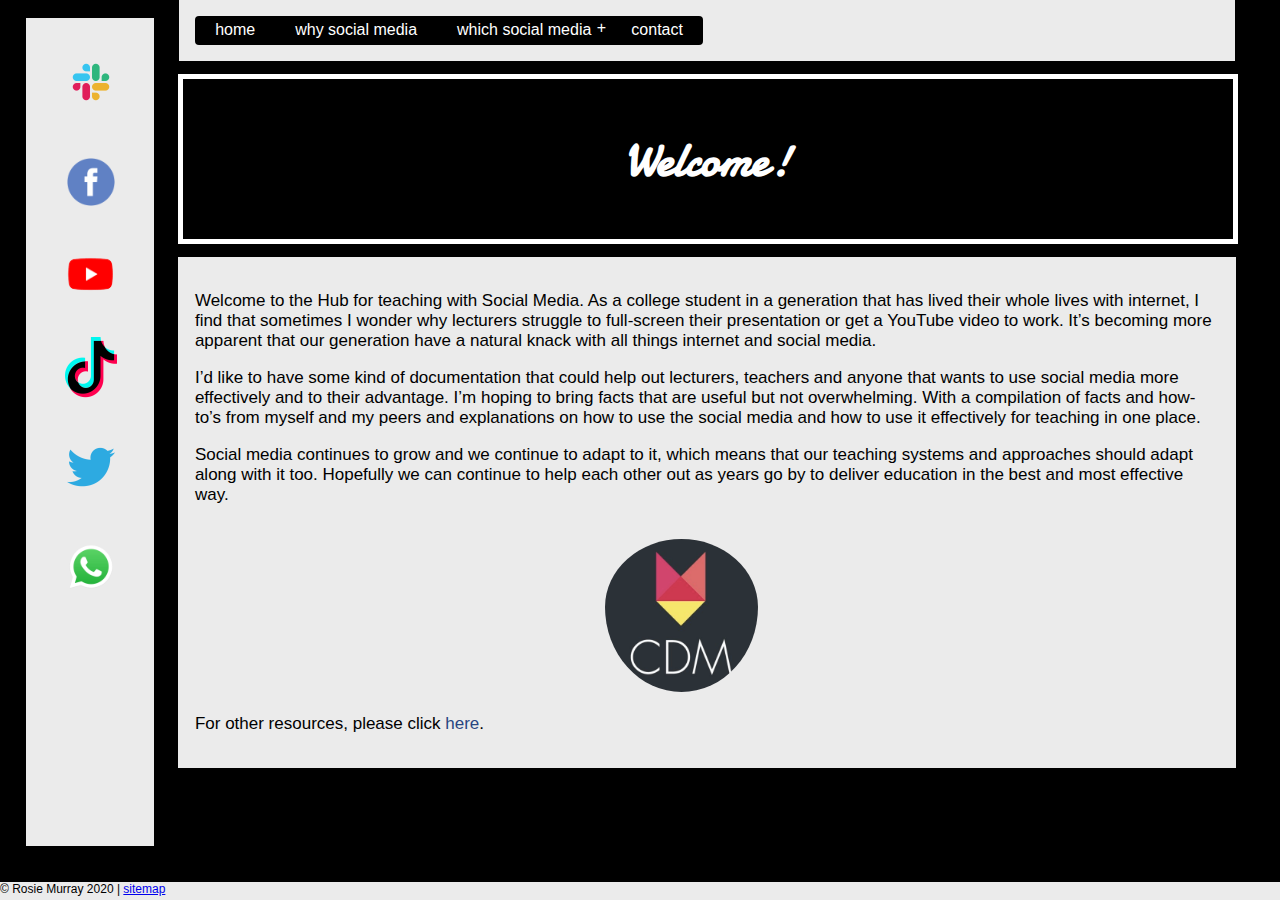
<file: index.html>
<!doctype html>
<html lang="en">
<head>
<title>Social Media</title>
<meta charset="UTF-8">
<link href="https://fonts.googleapis.com/css2?family=Damion&display=swap" rel="stylesheet">
<link rel="stylesheet" type="text/css" href="css/style.css">
</head>
<body>
<!-- nav -->
  <nav class="main-header">
    <ul class="main-nav">
    <li><a href="index.html">home</a></li>
      <li><a href="why.html">why social media</a></li>
      <li class="dropdown">
		  <a href="which.html">which social media</a>
			<ul class="drop-nav">
		  		
				<li class="flyout">
					<a href="communicate.html">Communicate</a>
					<ul class="flyout-nav">
						<li><a href="whatsapp.html">WhatsApp</a></li>
						<li><a href="twitter.html">Twitter</a></li>
					</ul>
				</li>
				
				<li class="flyout">
					<a href="share.html">Share</a>
					<ul class="flyout-nav">
						<li><a href="slack.html">Slack</a></li>
						<li><a href="facebook.html">Facebook</a></li>
					</ul>
				</li>
				
				<li class="flyout">
					<a href="teach.html">Teach</a>
					<ul class="flyout-nav">
						<li><a href="youtube.html">YouTube</a></li>
						<li><a href="tiktok.html">TikTok</a></li>
					</ul>
				</li>
				
		  	</ul>
		</li>
      <li><a href="contact.html">contact</a></li>
    </ul>
  </nav> 
	<!-- nav ends -->
	<!-- sidebar with icons starts -->
  <div class="sbar">
  	<img src="images/slack.png" class="icon i1" alt="slack">
	<img src="images/facebook.png" class="icon i2" alt="facebook">
	<img src="images/youtube.png" class="icon i3" alt="youtube">
	<img src="images/tiktok.png" class="icon i4" alt="tiktok">
	<img src="images/twitter.png" class="icon i5" alt="twitter">
	<img src="images/whatsapp.png" class="icon i6" alt="whatsapp">
  </div>
	<!-- sidebar with icons ends -->
	<header>
		<h1>Welcome!</h1>
	</header>
<!-- content starts -->
		<div class="content">
			<p>Welcome to the Hub for teaching with Social Media. As a college student in a generation that has lived their whole lives with internet, I find that sometimes I wonder why lecturers struggle to full-screen their presentation or get a YouTube video to work. It’s becoming more apparent that our generation have a natural knack with all things internet and social media.</p>
			<p>I’d like to have some kind of documentation that could help out lecturers, teachers and anyone that wants to use social media more effectively and to their advantage. I’m hoping to bring facts that are useful but not overwhelming. With a compilation of facts and how-to’s from myself and my peers and explanations on how to use the social media and how to use it effectively for teaching in one place.</p>
			<p>Social media continues to grow and we continue to adapt to it, which means that our teaching systems and approaches should adapt along with it too. Hopefully we can continue to help each other out as years go by to deliver education in the best and most effective way.</p>
			<img src="images/cdm.png" id="cdm" alt="cdm logo">
			<p>For other resources, please click <a href="resources.html">here</a>.</p>
		</div>
	<!-- content ends -->
	<!-- footer with sitemap starts -->
	<footer>
		&copy; Rosie Murray 2020 | <a href="sitemap.html">sitemap</a>
	</footer>
	<!-- footer with sitemap ends -->
</body>
</html>
</file>
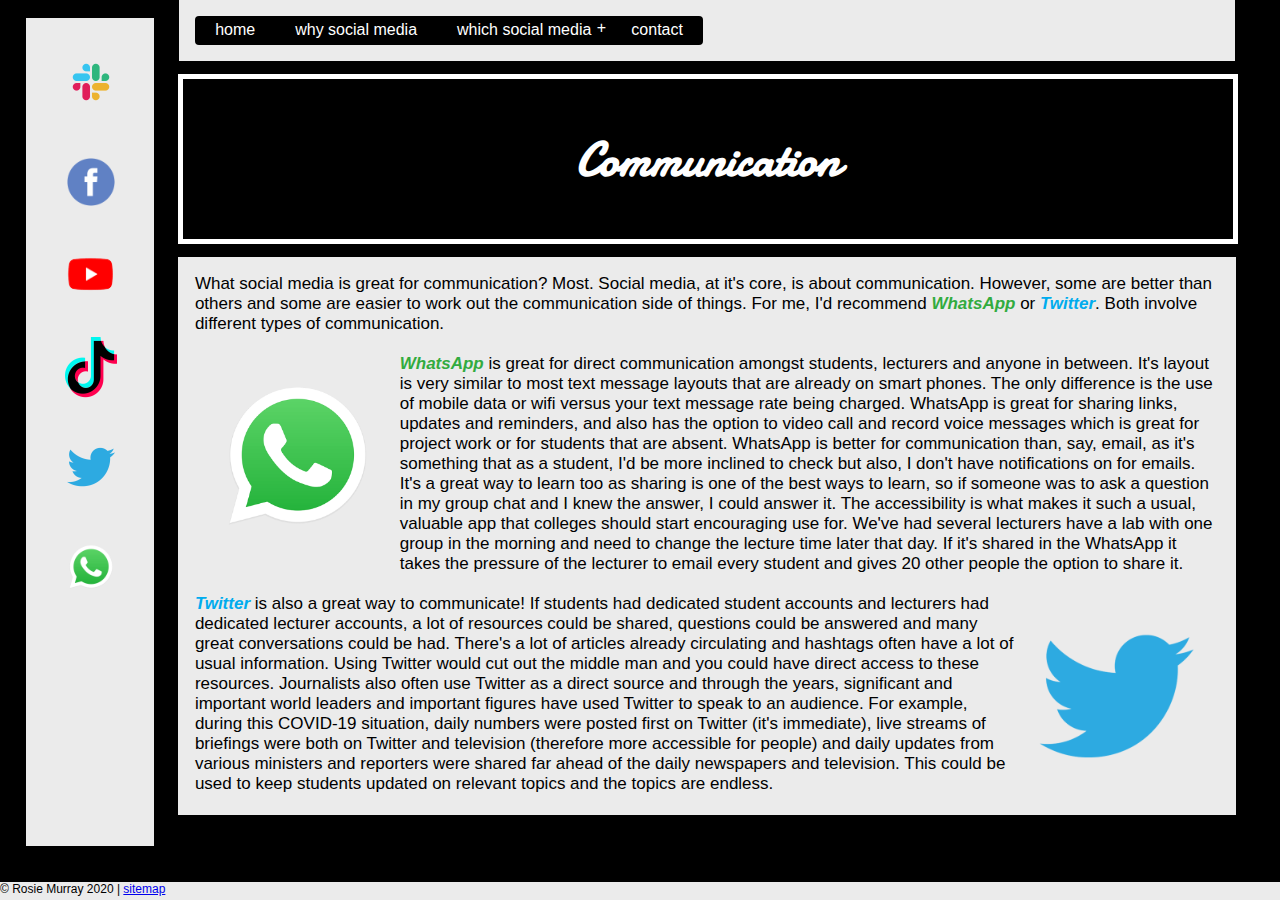
<file: communicate.html>
<!doctype html>
<html lang="en">
<head>
<title>Social Media</title>
<meta charset="UTF-8">
<link href="https://fonts.googleapis.com/css2?family=Damion&display=swap" rel="stylesheet">
<link rel="stylesheet" type="text/css" href="css/style.css">
</head>
<body>
<!-- nav -->
  <nav class="main-header">
    <ul class="main-nav">
    <li><a href="index.html">home</a></li>
      <li><a href="why.html">why social media</a></li>
      <li class="dropdown">
		  <a href="which.html">which social media</a>
			<ul class="drop-nav">
		  		
				<li class="flyout">
					<a href="communicate.html">Communicate</a>
					<ul class="flyout-nav">
						<li><a href="whatsapp.html">WhatsApp</a></li>
						<li><a href="twitter.html">Twitter</a></li>
					</ul>
				</li>
				
				<li class="flyout">
					<a href="share.html">Share</a>
					<ul class="flyout-nav">
						<li><a href="slack.html">Slack</a></li>
						<li><a href="facebook.html">Facebook</a></li>
					</ul>
				</li>
				
				<li class="flyout">
					<a href="teach.html">Teach</a>
					<ul class="flyout-nav">
						<li><a href="youtube.html">YouTube</a></li>
						<li><a href="tiktok.html">TikTok</a></li>
					</ul>
				</li>
				
		  	</ul>
		</li>
      <li><a href="contact.html">contact</a></li>
    </ul>
  </nav> 
	<!-- nav ends -->
	<!-- sidebar with icons starts -->
  <div class="sbar">
  	<img src="images/slack.png" class="icon i1" alt="slack">
	<img src="images/facebook.png" class="icon i2" alt="facebook">
	<img src="images/youtube.png" class="icon i3" alt="youtube">
	<img src="images/tiktok.png" class="icon i4" alt="tiktok">
	<img src="images/twitter.png" class="icon i5" alt="twitter">
	<img src="images/whatsapp.png" class="icon i6" alt="whatsapp">
  </div>
	<!-- sidebar with icons ends -->
	<header>
		<h1>Communication</h1>
	</header>
	<!-- content starts -->
	<div class="content">
		 What social media is great for communication? Most. Social media, at it's core, is about communication. However, some are better than others and some are easier to work out the communication side of things. For me, I'd recommend <span class="wapp">WhatsApp</span> or <span class="ttr">Twitter</span>. Both involve different types of communication.<br><br>
		<img src="images/whatsapp.png" alt="whatsapp logo" id="cwapp">
		<span class="wapp">WhatsApp</span> is great for direct communication amongst students, lecturers and anyone in between. It's layout is very similar to most text message layouts that are already on smart phones. The only difference is the use of mobile data or wifi versus your text message rate being charged. WhatsApp is great for sharing links, updates and reminders, and also has the option to video call and record voice messages which is great for project work or for students that are absent. WhatsApp is better for communication than, say, email, as it's something that as a student, I'd be more inclined to check but also, I don't have notifications on for emails. It's a great way to learn too as sharing is one of the best ways to learn, so if someone was to ask a question in my group chat and I knew the answer, I could answer it. The accessibility is what makes it such a usual, valuable app that colleges should start encouraging use for. We've had several lecturers have a lab with one group in the morning and need to change the lecture time later that day. If it's shared in the WhatsApp it takes the pressure of the lecturer to email every student and gives 20 other people the option to share it.<br><br>
		<img src="images/twitter.png" id="cttr" alt="twitter logo">
		<span class="ttr">Twitter</span> is also a great way to communicate! If students had dedicated student accounts and lecturers had dedicated lecturer accounts, a lot of resources could be shared, questions could be answered and many great conversations could be had. There's a lot of articles already circulating and hashtags often have a lot of usual information. Using Twitter would cut out the middle man and you could have direct access to these resources. Journalists also often use Twitter as a direct source and through the years, significant and important world leaders and important figures have used Twitter to speak to an audience. For example, during this COVID-19 situation, daily numbers were posted first on Twitter (it's immediate), live streams of briefings were both on Twitter and television (therefore more accessible for people) and daily updates from various ministers and reporters were shared far ahead of the daily newspapers and television. This could be used to keep students updated on relevant topics and the topics are endless.	
	</div>
	<!-- content ends -->
	<!-- footer with sitemap starts -->
	<footer>
		&copy; Rosie Murray 2020 | <a href="sitemap.html">sitemap</a>
	</footer>
	<!-- footer with sitemap ends -->
</body>
</html>
</file>
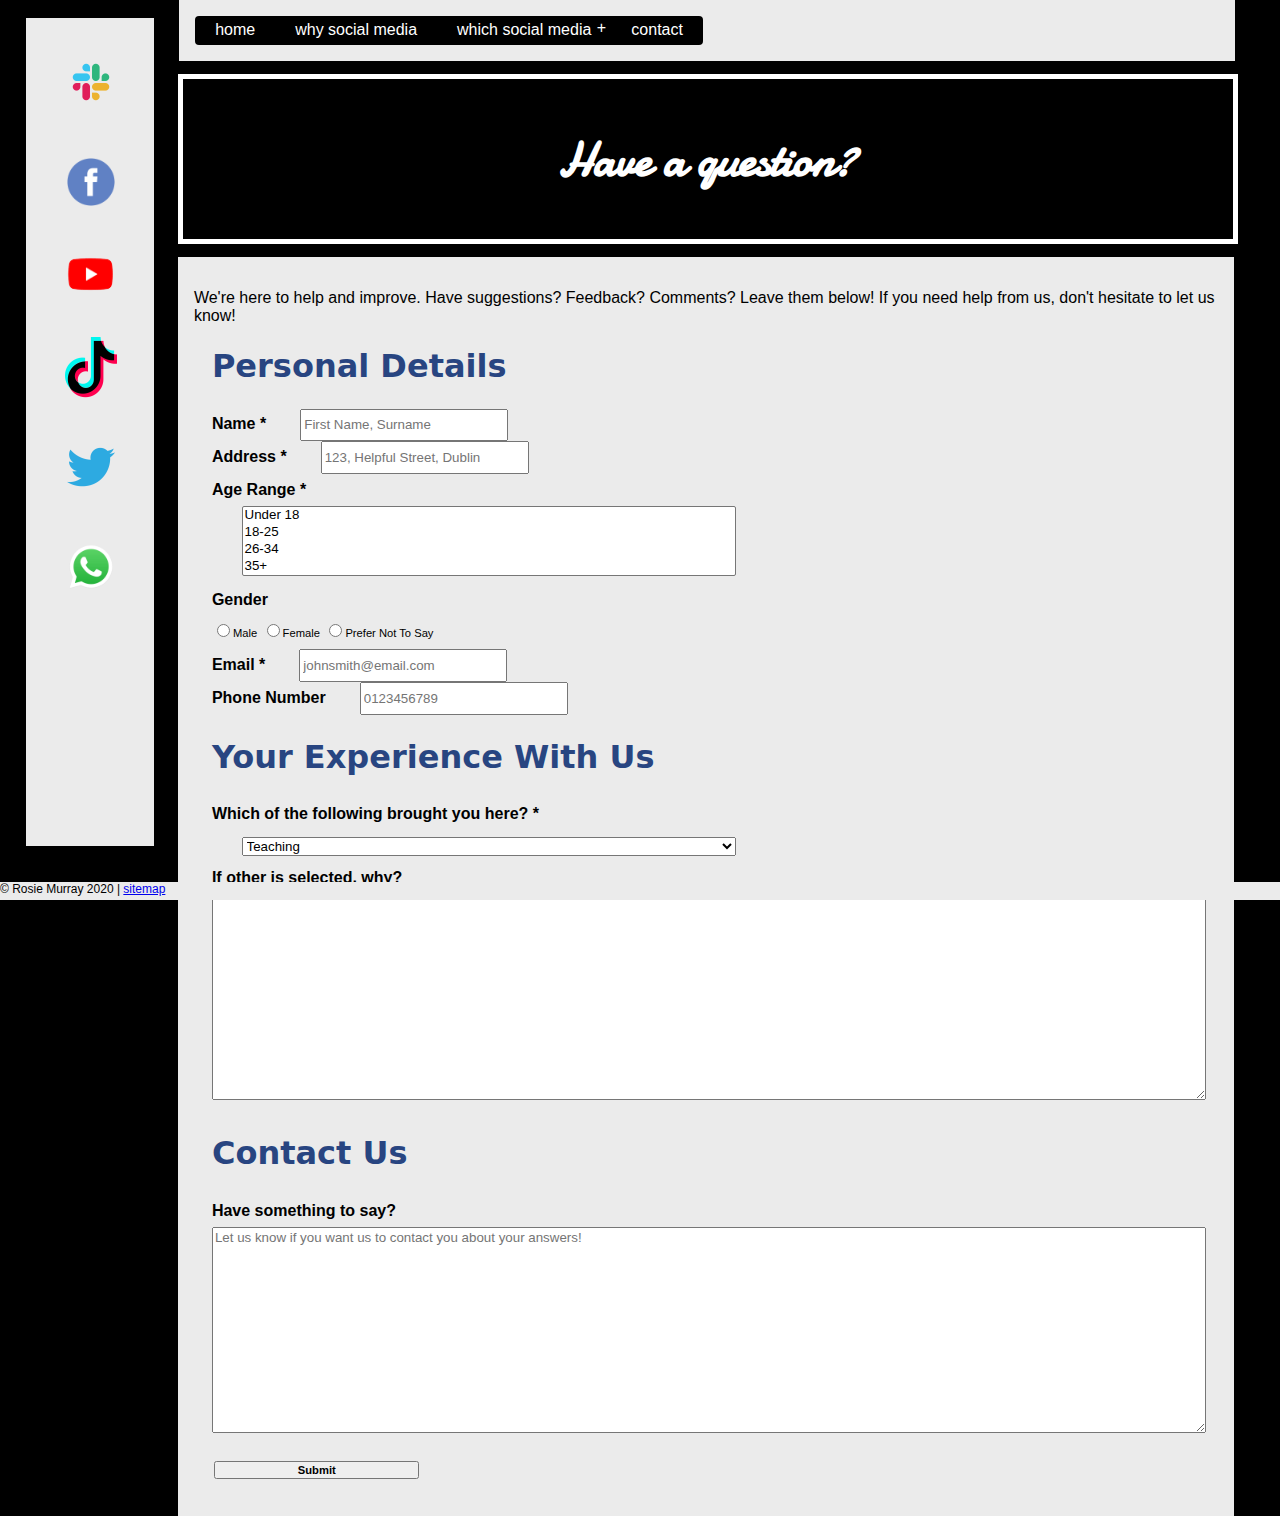
<file: contact.html>
<!doctype html>
<html lang="en">
<head>
<title>Social Media</title>
<meta charset="UTF-8">
<link href="https://fonts.googleapis.com/css2?family=Damion&display=swap" rel="stylesheet">
<link rel="stylesheet" type="text/css" href="css/style.css">
</head>
<body>
<!-- nav -->
  <nav class="main-header">
    <ul class="main-nav">
      <li><a href="index.html">home</a></li>
      <li><a href="why.html">why social media</a></li>
      <li class="dropdown">
		  <a href="which.html">which social media</a>
			<ul class="drop-nav">
		  		
				<li class="flyout">
					<a href="communicate.html">Communicate</a>
					<ul class="flyout-nav">
						<li><a href="whatsapp.html">WhatsApp</a></li>
						<li><a href="twitter.html">Twitter</a></li>
					</ul>
				</li>
				
				<li class="flyout">
					<a href="share.html">Share</a>
					<ul class="flyout-nav">
						<li><a href="slack.html">Slack</a></li>
						<li><a href="facebook.html">Facebook</a></li>
					</ul>
				</li>
				
				<li class="flyout">
					<a href="teach.html">Teach</a>
					<ul class="flyout-nav">
						<li><a href="youtube.html">YouTube</a></li>
						<li><a href="tiktok.html">TikTok</a></li>
					</ul>
				</li>
				
		  	</ul>
		</li>
      <li><a href="contact.html">contact</a></li>
    </ul>
  </nav> 
	<!-- nav ends -->
	<!-- sidebar with icons starts -->
  <div class="sbar">
  	<img src="images/slack.png" class="icon i1" alt="slack">
	<img src="images/facebook.png" class="icon i2" alt="facebook">
	<img src="images/youtube.png" class="icon i3" alt="youtube">
	<img src="images/tiktok.png" class="icon i4" alt="tiktok">
	<img src="images/twitter.png" class="icon i5" alt="twitter">
	<img src="images/whatsapp.png" class="icon i6" alt="whatsapp">
  </div>
	<!-- sidebar with icons ends -->
	
	 <header>
	 	<h1>Have a question?</h1>
	 </header>
	<!-- content starts -->
	 <div class="questions">
		 <p>We're here to help and improve. Have suggestions? Feedback? Comments? Leave them below! If you need help from us, don't hesitate to let us know!</p>
		 <!-- form starts-->
	<form action="/" method="get">
		<fieldset>
			<legend>Personal Details</legend>
			<label id="name">Name *</label>
			<input name="name" type="text" placeholder="First Name, Surname" required><br>
			<label id="address">Address *</label>
			<input name="address" type="text" placeholder="123, Helpful Street, Dublin" required><br>
			<label id="age">Age Range *</label><br>
			<select name="age" required size="4">
				<option value="u18">Under 18</option>
				<option value="1825">18-25</option>
				<option value="26-34">26-34</option>
				<option value="35">35+</option>
			</select><br>
			<label id="gender">Gender</label><br>
			<input id="male" type="radio"><span class="mfn">Male</span>
			<input id="female" type="radio"><span class="mfn">Female</span>
			<input id="nope"  type="radio"><span class="mfn">Prefer Not To Say</span><br>
			<label id="email">Email *</label>
			<input name="email" type="email" placeholder="johnsmith&#64;email.com" required><br>
			<label id="number">Phone Number</label>
			<input name="number" type="tel" placeholder="0123456789"><br>
		</fieldset>
		<fieldset>
			<legend>Your Experience With Us</legend>
			<label id="experience">Which of the following brought you here? *</label> <br>
			<select name="experience" required>
				<option label="Select one" id="Select one" disabled>Select One:</option>
				<option id="teach">Teaching</option>
				<option id="learn">Learning</option>
				<option id="etc">Other</option>
			</select><br>
			<label id="other">If other is selected, why?</label><br>
			<textarea name="other" ></textarea>
		</fieldset>
		<fieldset>
			<legend>Contact Us</legend>
			<label id="comment">Have something to say?</label><br>
			<textarea name="comment"  placeholder="Let us know if you want us to contact you about your answers!"></textarea>
		 </fieldset>
		<button id="submit" type="submit">Submit</button>
	 </form>
		 <!-- form ends -->
	</div>
	<!-- content ends -->
	<!-- footer with sitemap starts -->
	<footer>
		&copy; Rosie Murray 2020 | <a href="sitemap.html">sitemap</a>
	</footer>
	<!-- footer with sitemap ends -->
	</body>
 </html>
</file>
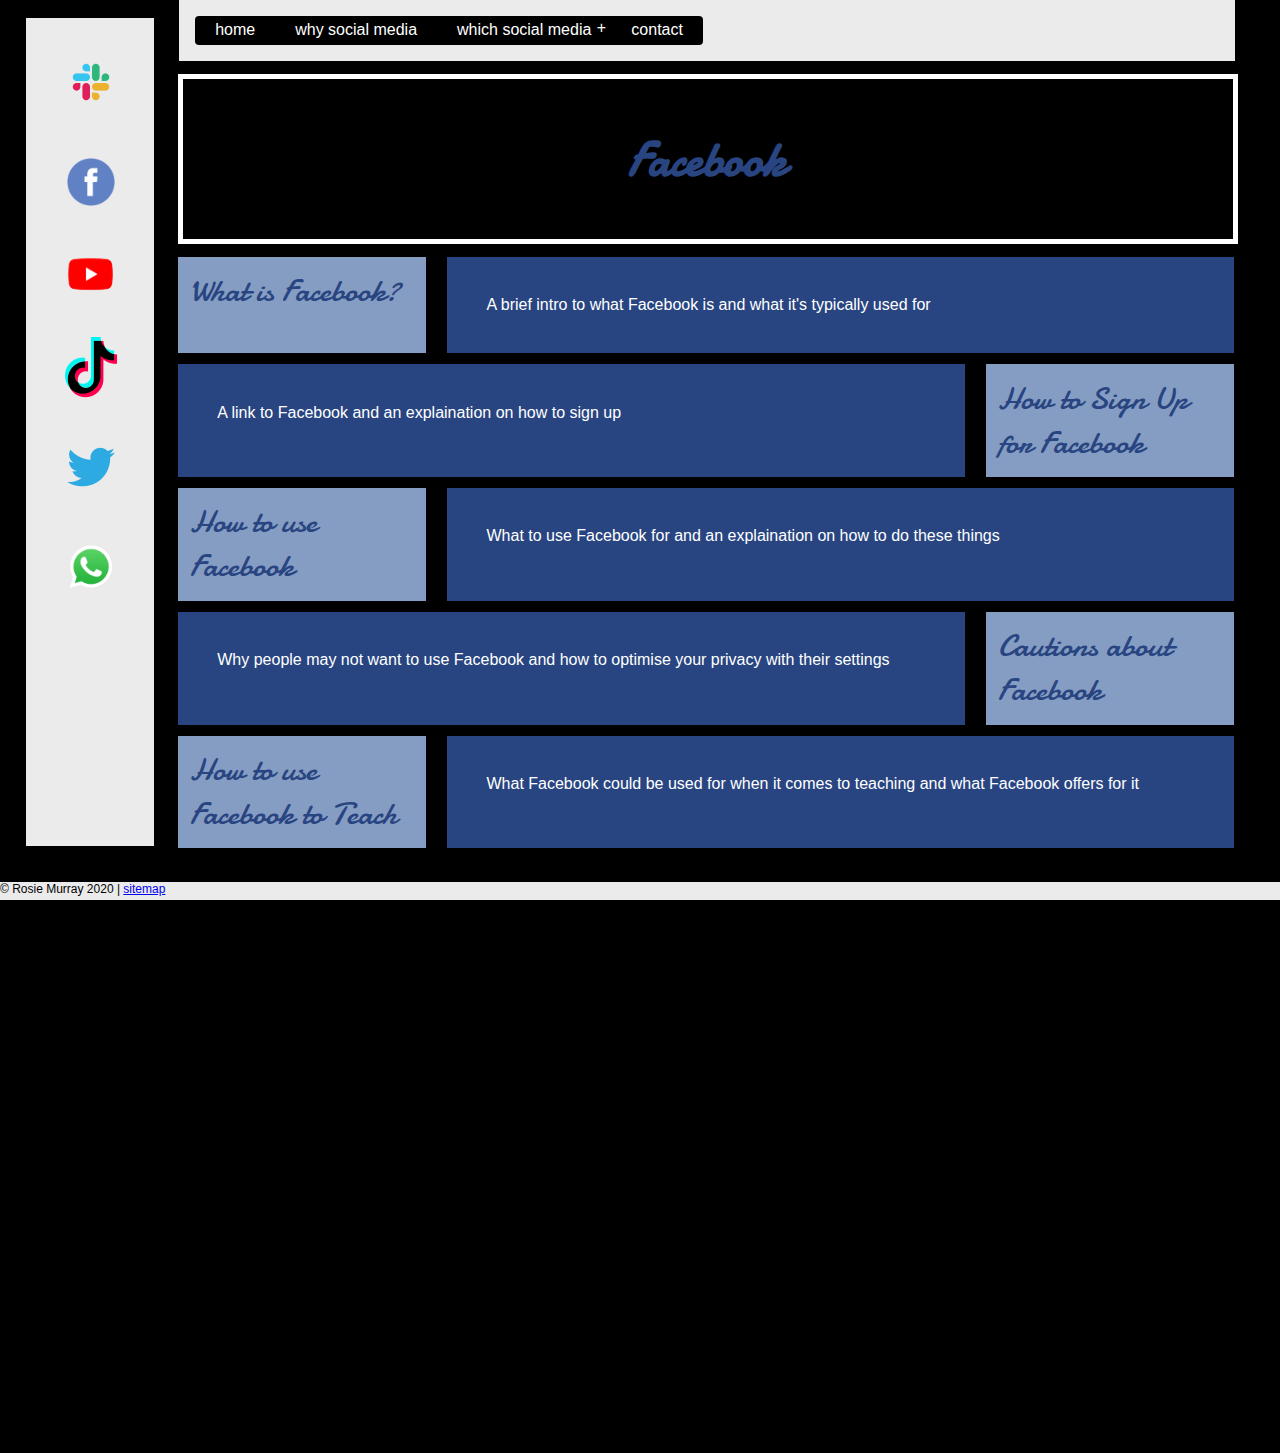
<file: facebook.html>
<!doctype html>
<html lang="en">
<head>
<title>Social Media</title>
<meta charset="UTF-8">
<link href="https://fonts.googleapis.com/css2?family=Damion&display=swap" rel="stylesheet">
<link rel="stylesheet" type="text/css" href="css/style.css">
</head>
<body>
<!-- nav -->
  <nav class="main-header">
    <ul class="main-nav">
      <li><a href="index.html">home</a></li>
      <li><a href="why.html">why social media</a></li>
      <li class="dropdown">
		  <a href="which.html">which social media</a>
			<ul class="drop-nav">
		  		
				<li class="flyout">
					<a href="communicate.html">Communicate</a>
					<ul class="flyout-nav">
						<li><a href="whatsapp.html">WhatsApp</a></li>
						<li><a href="twitter.html">Twitter</a></li>
					</ul>
				</li>
				
				<li class="flyout">
					<a href="share.html">Share</a>
					<ul class="flyout-nav">
						<li><a href="slack.html">Slack</a></li>
						<li><a href="facebook.html">Facebook</a></li>
					</ul>
				</li>
				
				<li class="flyout">
					<a href="teach.html">Teach</a>
					<ul class="flyout-nav">
						<li><a href="youtube.html">YouTube</a></li>
						<li><a href="tiktok.html">TikTok</a></li>
					</ul>
				</li>
				
		  	</ul>
		</li>
      <li><a href="contact.html">contact</a></li>
    </ul>
  </nav> 
	<!-- nav ends -->
	<!-- sidebar with icons starts -->
  <div class="sbar">
  	<img src="images/slack.png" class="icon i1" alt="slack">
	<img src="images/facebook.png" class="icon i2" alt="facebook">
	<img src="images/youtube.png" class="icon i3" alt="youtube">
	<img src="images/tiktok.png" class="icon i4" alt="tiktok">
	<img src="images/twitter.png" class="icon i5" alt="twitter">
	<img src="images/whatsapp.png" class="icon i6" alt="whatsapp">
  </div>
	<!-- sidebar with icons ends -->
	
	 <header>
	 	<h1 id="faceb">Facebook</h1>
	 </header>
	<!-- CSS Grid starts -->
	<div class="container">
		<div class="title1 facebook">
			What is Facebook?
		</div>
		<div class="words1 facebook2">
			A brief intro to what Facebook is and what it's typically used for
		</div>
		
		<div class="title2 facebook">
			How to Sign Up for Facebook
		</div>
		<div class="words2 facebook2">
			A link to Facebook and an explaination on how to sign up
		</div>
		<div class="title3 facebook">
			How to use Facebook
		</div>
		<div class="words3 facebook2">
			What to use Facebook for and an explaination on how to do these things
		</div>
		<div class="title4 facebook">
			Cautions about Facebook
		</div>
		<div class="words4 facebook2">
			Why people may not want to use Facebook and how to optimise your privacy with their settings
		</div> 
		<div class="title5 facebook">
			How to use Facebook to Teach
		</div>
		<div class="words5 facebook2">
			What Facebook could be used for when it comes to teaching and what Facebook offers for it
		</div> 
	</div>
	<!-- css grid ends -->
		<div class="embeded">
			<iframe width="850" height="478" src="https://www.youtube.com/embed/5jWNpLvdocU" frameborder="0" allow="accelerometer; autoplay; encrypted-media; gyroscope; picture-in-picture" allowfullscreen></iframe>
	</div>

	<!-- footer with sitemap starts -->
	<footer>
		&copy; Rosie Murray 2020 | <a href="sitemap.html">sitemap</a>
	</footer>
	<!-- footer with sitemap ends -->
	</body>
 </html>
</file>
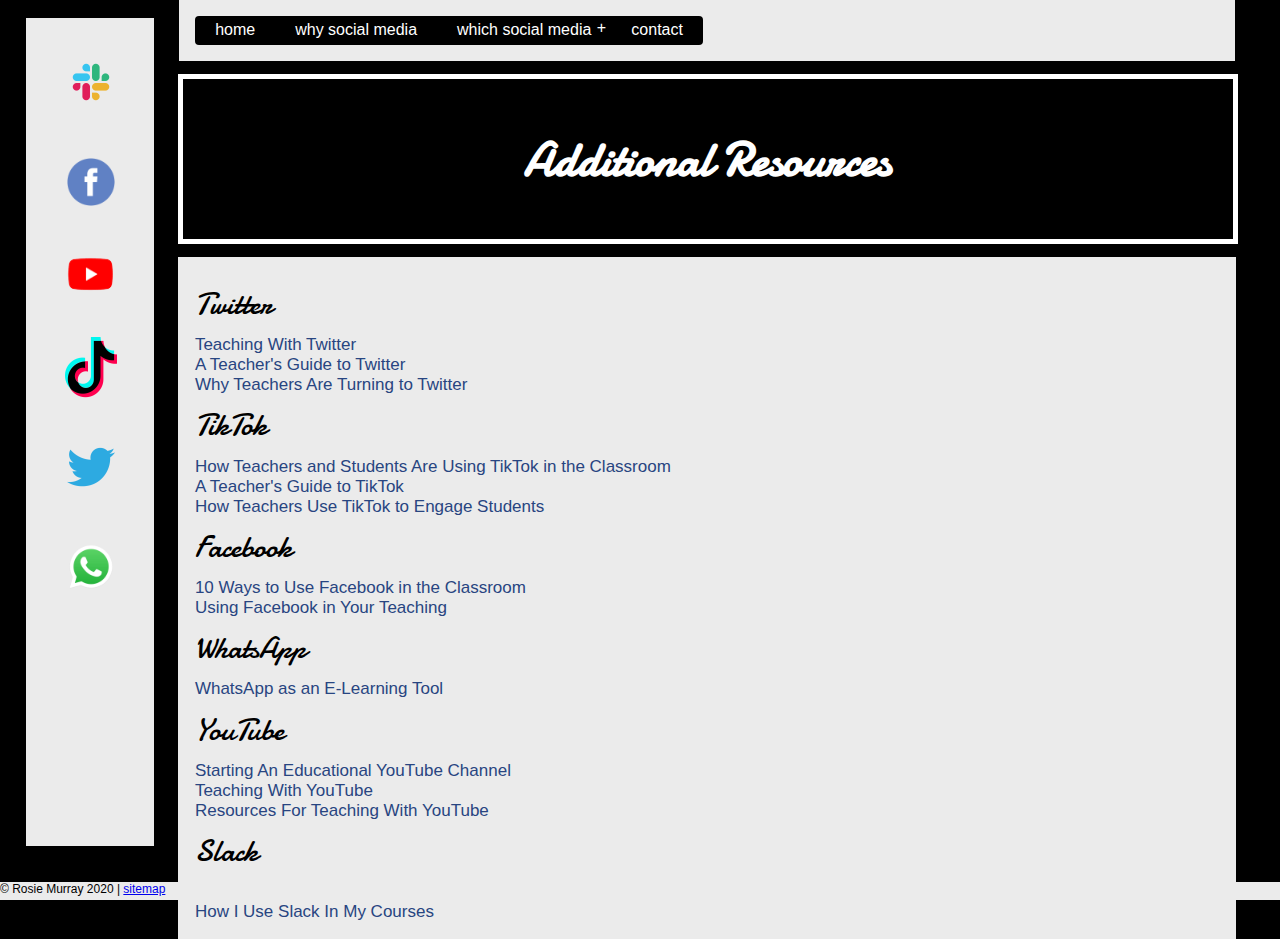
<file: resources.html>
<!doctype html>
<html lang="en">
<head>
<title>Social Media</title>
<meta charset="UTF-8">
<link href="https://fonts.googleapis.com/css2?family=Damion&display=swap" rel="stylesheet">
<link rel="stylesheet" type="text/css" href="css/style.css">
</head>
<body>
<!-- nav -->
  <nav class="main-header">
    <ul class="main-nav">
    <li><a href="index.html">home</a></li>
      <li><a href="why.html">why social media</a></li>
      <li class="dropdown">
		  <a href="which.html">which social media</a>
			<ul class="drop-nav">
		  		
				<li class="flyout">
					<a href="communicate.html">Communicate</a>
					<ul class="flyout-nav">
						<li><a href="whatsapp.html">WhatsApp</a></li>
						<li><a href="twitter.html">Twitter</a></li>
					</ul>
				</li>
				
				<li class="flyout">
					<a href="share.html">Share</a>
					<ul class="flyout-nav">
						<li><a href="slack.html">Slack</a></li>
						<li><a href="facebook.html">Facebook</a></li>
					</ul>
				</li>
				
				<li class="flyout">
					<a href="teach.html">Teach</a>
					<ul class="flyout-nav">
						<li><a href="youtube.html">YouTube</a></li>
						<li><a href="tiktok.html">TikTok</a></li>
					</ul>
				</li>
				
		  	</ul>
		</li>
      <li><a href="contact.html">contact</a></li>
    </ul>
  </nav> 
	<!-- nav ends -->
  <div class="sbar">
  	<img src="images/slack.png" class="icon i1" alt="slack">
	<img src="images/facebook.png" class="icon i2" alt="facebook">
	<img src="images/youtube.png" class="icon i3" alt="youtube">
	<img src="images/tiktok.png" class="icon i4" alt="tiktok">
	<img src="images/twitter.png" class="icon i5" alt="twitter">
	<img src="images/whatsapp.png" class="icon i6" alt="whatsapp">
  </div>
	<!-- sidebar with icons starts -->
	<header>
		<h1>Additional Resources</h1>
	</header>
<!-- sidebar with icons ends -->
	<!-- content starts -->
	<div class="content">
		
			<div class="resourcesh3">Twitter</div>
			<a href="https://www.insidehighered.com/blogs/gradhacker/teaching-twitter"> Teaching With Twitter</a><br>
			<a href="https://www.pdsttechnologyineducation.ie/en/PUBLICATIONS/Articles/A-Teachers%E2%80%99-guide-to-Twitter.pdf"> A Teacher's Guide to Twitter</a><br>
			<a href="https://theconversation.com/why-teachers-are-turning-to-twitter-94582"> Why Teachers Are Turning to Twitter</a><br>
			<div class="resourcesh3">TikTok</div>
			<a href="https://www.learningliftoff.com/tiktok-in-the-classroom/"> How Teachers and Students Are Using TikTok in the Classroom</a><br>
			<a href="https://www.tes.com/news/teachers-guide-tiktok"> A Teacher's Guide to TikTok</a><br>
			<a href="https://www.smartbrief.com/s/2019/11/how-teachers-use-tiktok-engage-students"> How Teachers Use TikTok to Engage Students</a><br>
			<div class="resourcesh3">Facebook</div>
			<a href="https://www.thetechedvocate.org/10-ways-use-facebook-classroom"> 10 Ways to Use Facebook in the Classroom</a><br>
			<a href="https://elearning.qmul.ac.uk/enhancing-your-teaching/using-social-media/using-facebook-in-your-teaching/"> Using Facebook in Your Teaching</a><br>
			<div class="resourcesh3">WhatsApp</div>
			<a href="https://www.researchgate.net/publication/317815716_Effectivity_of_E-Learning_through_Whatsapp_as_a_Teaching_Learning_Tool"> WhatsApp as an E-Learning Tool</a><br>
			<div class="resourcesh3">YouTube</div>
			<a href="https://creatoracademy.youtube.com/page/lesson/edu-channel-start"> Starting An Educational YouTube Channel</a><br>
			<a href="https://www.teachthought.com/technology/teaching-with-video-9-tips-teaching-youtube/"> Teaching With YouTube</a><br>
			<a href="https://www.teachthought.com/technology/25-best-resources-teaching-youtube/"> Resources For Teaching With YouTube</a><br>
			<div class="resourcesh3">Slack</div>
			<a href="https://www.insidehighered.com/digital-learning/views/2018/09/19/four-reasons-slack-will-change-how-you-teach-opinion"> Four Reasons Slack Will Change How You Teach</a><br>
			<a href="https://medium.com/bucknell-hci/how-i-use-slack-in-my-courses-a-3-year-reflection-888c7e742d04"> How I Use Slack In My Courses</a>
		
		</div>
	<!-- content ends -->
	<!-- footer with sitemap starts -->
	<footer>
		&copy; Rosie Murray 2020 | <a href="sitemap.html">sitemap</a>
	</footer>
	<!-- footer with sitemap ends -->
</body>
</html>
</file>
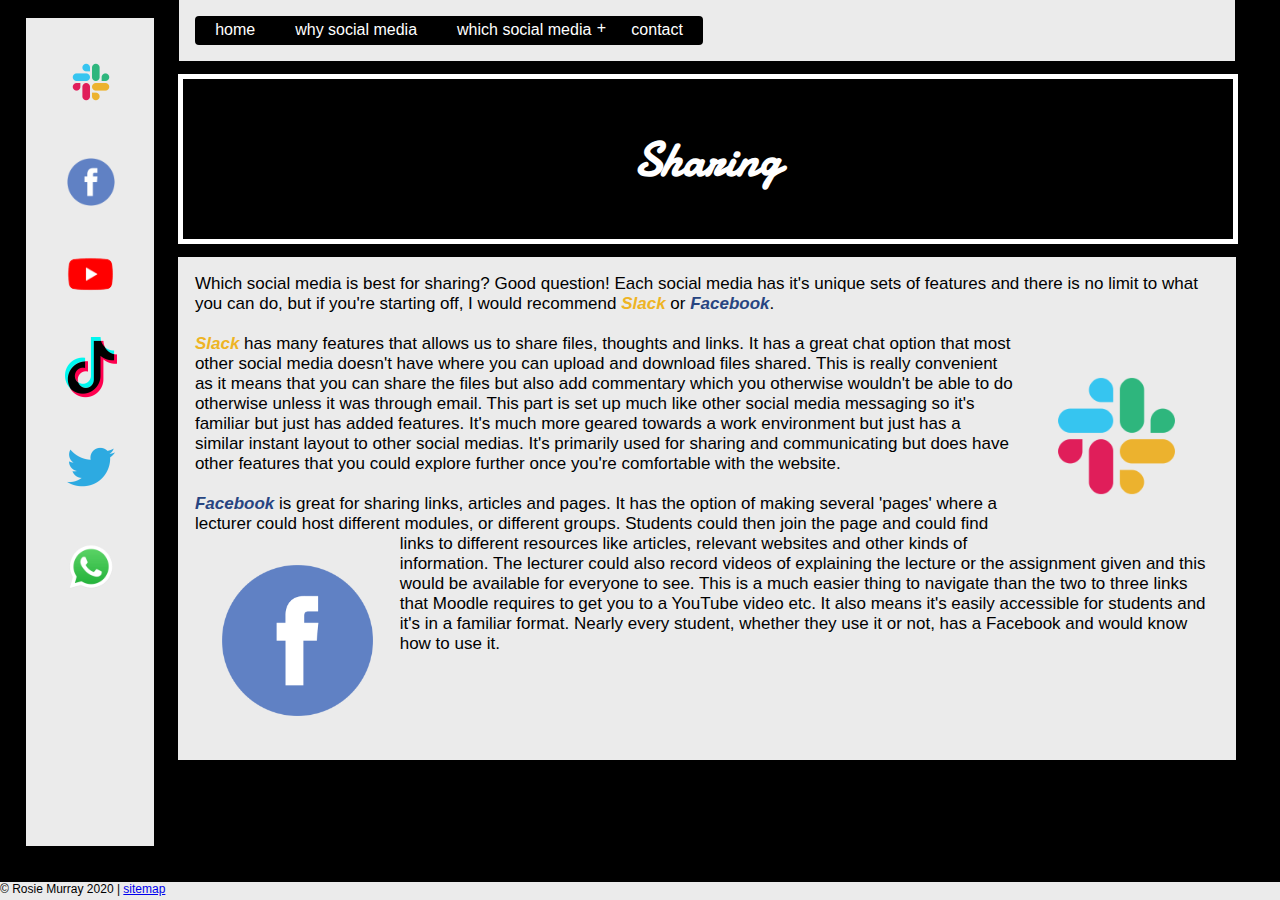
<file: share.html>
<!doctype html>
<html lang="en">
<head>
<title>Social Media</title>
<meta charset="UTF-8">
<link href="https://fonts.googleapis.com/css2?family=Damion&display=swap" rel="stylesheet">
<link rel="stylesheet" type="text/css" href="css/style.css">
</head>
<body>
<!-- nav -->
  <nav class="main-header">
    <ul class="main-nav">
    <li><a href="index.html">home</a></li>
      <li><a href="why.html">why social media</a></li>
      <li class="dropdown">
		  <a href="which.html">which social media</a>
			<ul class="drop-nav">
		  		
				<li class="flyout">
					<a href="communicate.html">Communicate</a>
					<ul class="flyout-nav">
						<li><a href="whatsapp.html">WhatsApp</a></li>
						<li><a href="twitter.html">Twitter</a></li>
					</ul>
				</li>
				
				<li class="flyout">
					<a href="share.html">Share</a>
					<ul class="flyout-nav">
						<li><a href="slack.html">Slack</a></li>
						<li><a href="facebook.html">Facebook</a></li>
					</ul>
				</li>
				
				<li class="flyout">
					<a href="teach.html">Teach</a>
					<ul class="flyout-nav">
						<li><a href="youtube.html">YouTube</a></li>
						<li><a href="tiktok.html">TikTok</a></li>
					</ul>
				</li>
				
		  	</ul>
		</li>
      <li><a href="contact.html">contact</a></li>
    </ul>
  </nav> 
	<!-- nav ends -->
	<!-- sidebar with icons starts -->
  <div class="sbar">
  	<img src="images/slack.png" class="icon i1" alt="slack">
	<img src="images/facebook.png" class="icon i2" alt="facebook">
	<img src="images/youtube.png" class="icon i3" alt="youtube">
	<img src="images/tiktok.png" class="icon i4" alt="tiktok">
	<img src="images/twitter.png" class="icon i5" alt="twitter">
	<img src="images/whatsapp.png" class="icon i6" alt="whatsapp">
  </div>
	<!-- sidebar with icons ends -->
	<header>
		<h1>Sharing</h1>
	</header>
	<!-- content starts -->
	<div class="content">
		 Which social media is best for sharing? Good question! Each social media has it's unique sets of features and there is no limit to what you can do, but if you're starting off, I would recommend <span class="slk">Slack</span> or <span class="fb">Facebook</span>.<br><br>
		<img src="images/slack.png" alt="slack logo" id="cslk">
		<span class="slk">Slack</span> has many features that allows us to share files, thoughts and links. It has a great chat option that most other social media doesn't have where you can upload and download files shared. This is really convenient as it means that you can share the files but also add commentary which you otherwise wouldn't be able to do otherwise unless it was through email. This part is set up much like other social media messaging so it's familiar but just has added features. It's much more geared towards a work environment but just has a similar instant layout to other social medias. It's primarily used for sharing and communicating but does have other features that you could explore further once you're comfortable with the website.<br><br>
		<img src="images/facebook.png" id="cfb" alt="facebook logo">
		<span class="fb">Facebook</span> is great for sharing links, articles and pages. It has the option of making several 'pages' where a lecturer could host different modules, or different groups. Students could then join the page and could find links to different resources like articles, relevant websites and other kinds of information. The lecturer could also record videos of explaining the lecture or the assignment given and this would be available for everyone to see. This is a much easier thing to navigate than the two to three links that Moodle requires to get you to a YouTube video etc.  It also means it's easily accessible for students and it's in a familiar format. Nearly every student, whether they use it or not, has a Facebook and would know how to use it.
	</div>
	<!-- content ends -->
	<!-- footer with sitemap starts -->
	<footer>
		&copy; Rosie Murray 2020 | <a href="sitemap.html">sitemap</a>
	</footer>
	<!-- footer with sitemap ends -->
</body>
</html>
</file>
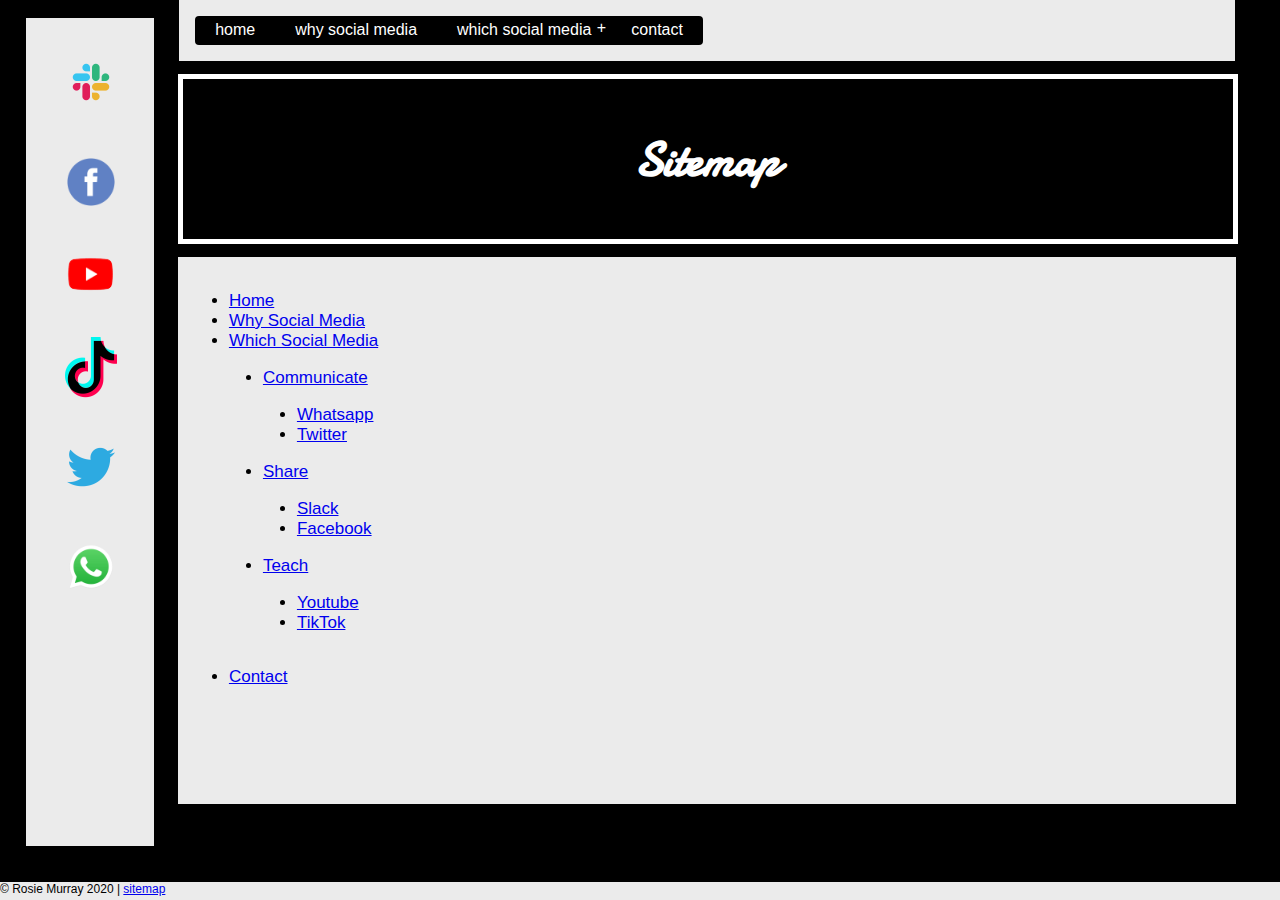
<file: sitemap.html>
<!doctype html>
<html lang="en">
<head>
<title>Social Media</title>
<meta charset="UTF-8">
<link href="https://fonts.googleapis.com/css2?family=Damion&display=swap" rel="stylesheet">
<link rel="stylesheet" type="text/css" href="css/style.css">
</head>
<body>
<!-- nav -->
  <nav class="main-header">
    <ul class="main-nav">
      <li><a href="index.html">home</a></li>
      <li><a href="why.html">why social media</a></li>
      <li class="dropdown">
		  <a href="which.html">which social media</a>
			<ul class="drop-nav">
		  		
				<li class="flyout">
					<a href="communicate.html">Communicate</a>
					<ul class="flyout-nav">
						<li><a href="whatsapp.html">WhatsApp</a></li>
						<li><a href="twitter.html">Twitter</a></li>
					</ul>
				</li>
				
				<li class="flyout">
					<a href="share.html">Share</a>
					<ul class="flyout-nav">
						<li><a href="slack.html">Slack</a></li>
						<li><a href="facebook.html">Facebook</a></li>
					</ul>
				</li>
				
				<li class="flyout">
					<a href="teach.html">Teach</a>
					<ul class="flyout-nav">
						<li><a href="youtube.html">YouTube</a></li>
						<li><a href="tiktok.html">TikTok</a></li>
					</ul>
				</li>
				
		  	</ul>
		</li>
      <li><a href="contact.html">contact</a></li>
    </ul>
  </nav> 
	<!-- nav ends -->
	<!-- sidebar with icons starts -->
  <div class="sbar">
  	<img src="images/slack.png" class="icon i1" alt="slack">
	<img src="images/facebook.png" class="icon i2" alt="facebook">
	<img src="images/youtube.png" class="icon i3" alt="youtube">
	<img src="images/tiktok.png" class="icon i4" alt="tiktok">
	<img src="images/twitter.png" class="icon i5" alt="twitter">
	<img src="images/whatsapp.png" class="icon i6" alt="whatsapp">
  </div>
<!-- sidebar with icons ends -->
		<header><h1>Sitemap</h1></header>
	<!-- content with list starts -->
		<div class="sitemap">
			<ul>
				<li><a href="index.html">Home</a></li>
				<li><a href="why.html">Why Social Media</a></li>
				<li><a href="which.html">Which Social Media</a>
					<ul>
						<li><a href="communicate.html">Communicate</a>
							<ul>
								<li><a href="whatsapp.html">Whatsapp</a></li>
								<li><a href="twitter.html">Twitter</a></li>
							</ul>
						</li> <!-- ul can't be nested in another ul -->
						<li><a href="share.html">Share</a>
							<ul>
								<li><a href="slack.html">Slack</a></li>
								<li><a href="facebook.html">Facebook</a></li>
							</ul>
						</li>
						<li><a href="teach.html">Teach</a>
							<ul>
								<li><a href="youtube.html">Youtube</a></li>
								<li><a href="tiktok.html">TikTok</a></li>
							</ul>
						</li>
					</ul>
				</li>
				<li><a href="form.html">Contact</a></li>
			</ul>
		</div>
	<!-- conte with list ends -->
	<!-- footer with sitemap starts -->
	<footer>
		&copy; Rosie Murray 2020 | <a href="sitemap.html">sitemap</a>
	</footer>
	<!-- footer with sitemap ends -->
</body>
</html>
</file>
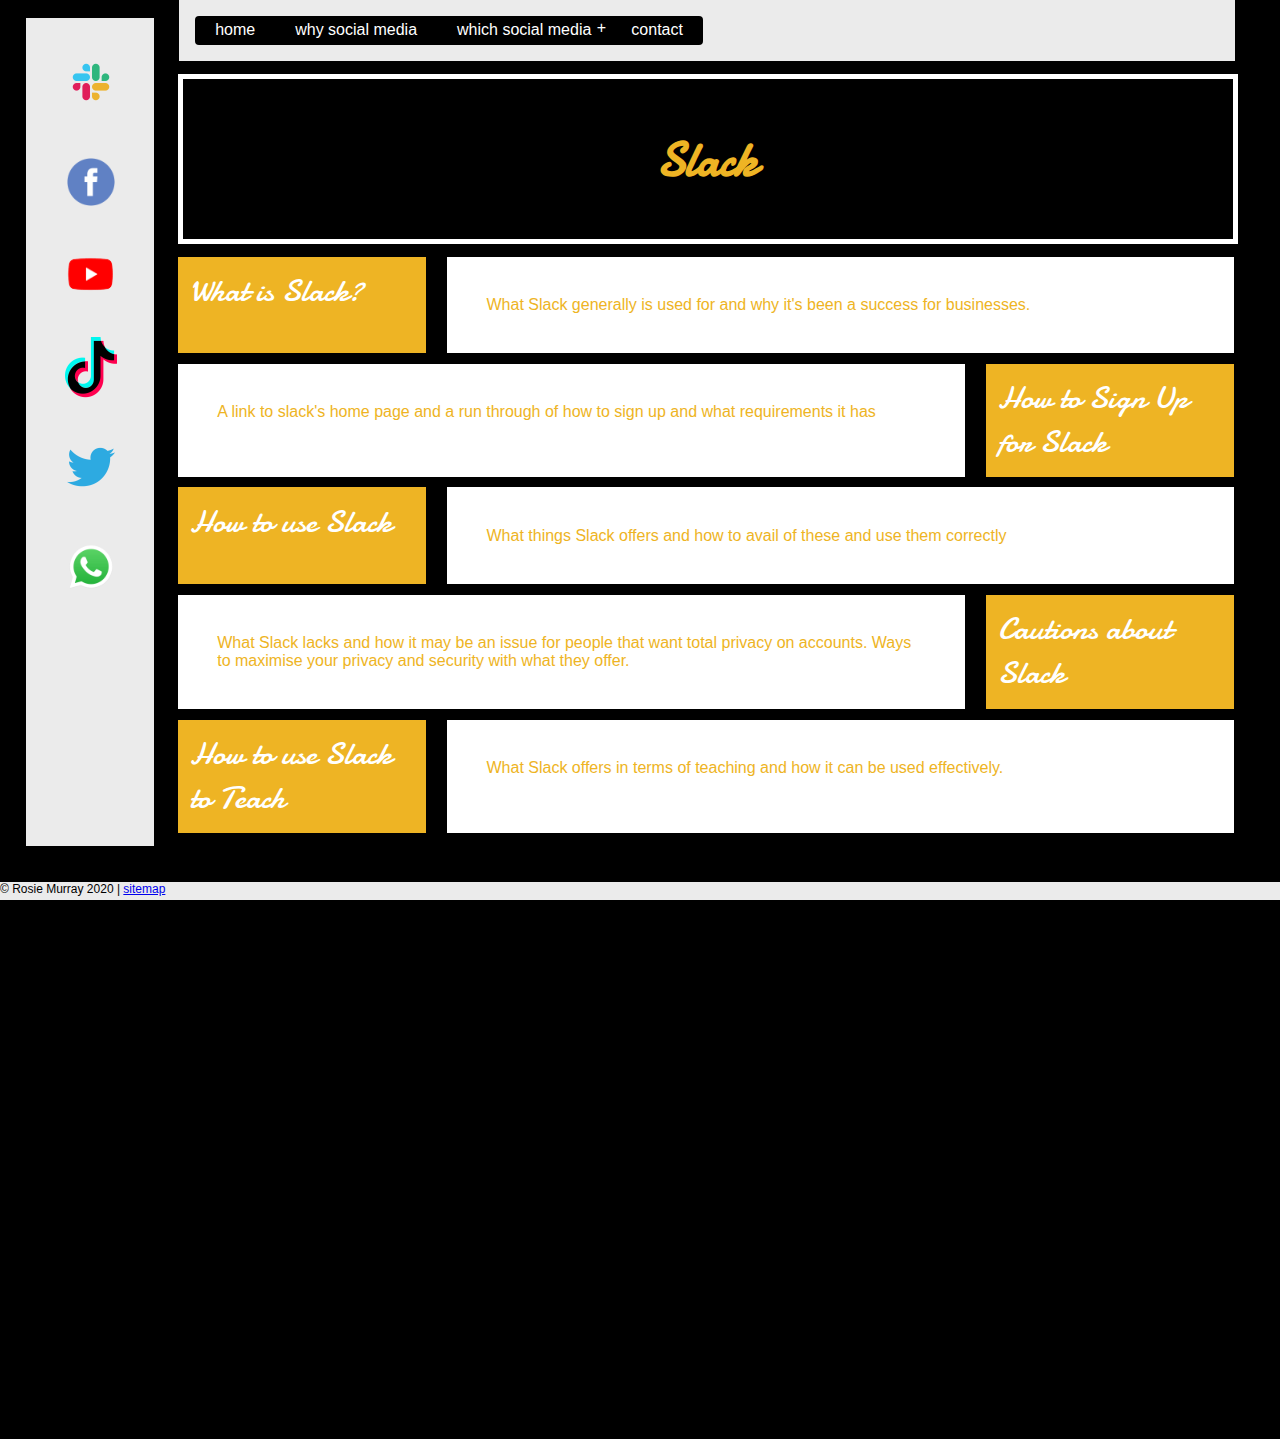
<file: slack.html>
<!doctype html>
<html lang="en">
<head>
<title>Social Media</title>
<meta charset="UTF-8">
<link href="https://fonts.googleapis.com/css2?family=Damion&display=swap" rel="stylesheet">
<link rel="stylesheet" type="text/css" href="css/style.css">
</head>
<body>
<!-- nav -->
  <nav class="main-header">
    <ul class="main-nav">
      <li><a href="index.html">home</a></li>
      <li><a href="why.html">why social media</a></li>
      <li class="dropdown">
		  <a href="which.html">which social media</a>
			<ul class="drop-nav">
		  		
				<li class="flyout">
					<a href="communicate.html">Communicate</a>
					<ul class="flyout-nav">
						<li><a href="whatsapp.html">WhatsApp</a></li>
						<li><a href="twitter.html">Twitter</a></li>
					</ul>
				</li>
				
				<li class="flyout">
					<a href="share.html">Share</a>
					<ul class="flyout-nav">
						<li><a href="slack.html">Slack</a></li>
						<li><a href="facebook.html">Facebook</a></li>
					</ul>
				</li>
				
				<li class="flyout">
					<a href="teach.html">Teach</a>
					<ul class="flyout-nav">
						<li><a href="youtube.html">YouTube</a></li>
						<li><a href="tiktok.html">TikTok</a></li>
					</ul>
				</li>
				
		  	</ul>
		</li>
      <li><a href="contact.html">contact</a></li>
    </ul>
  </nav> 
	<!-- nav ends -->
	<!-- sidebar with icons starts -->
  <div class="sbar">
  	<img src="images/slack.png" class="icon i1" alt="slack">
	<img src="images/facebook.png" class="icon i2" alt="facebook">
	<img src="images/youtube.png" class="icon i3" alt="youtube">
	<img src="images/tiktok.png" class="icon i4" alt="tiktok">
	<img src="images/twitter.png" class="icon i5" alt="twitter">
	<img src="images/whatsapp.png" class="icon i6" alt="whatsapp">
  </div>
	<!-- sidebar with icons end -->
	
	 <header>
	 	<h1 id="slck">Slack</h1>
	 </header>
	<!-- CSS Grid starts -->
	<div class="container">
		<div class="title1 slack">
			What is Slack?
		</div>
		<div class="words1 slack2">
			What Slack generally is used for and why it's been a success for businesses. 
		</div>
		
		<div class="title2 slack">
			How to Sign Up for Slack
		</div>
		<div class="words2 slack2">
			A link to slack's home page and a run through of how to sign up and what requirements it has
		</div>
		<div class="title3 slack">
			How to use Slack
		</div>
		<div class="words3 slack2">
			What things Slack offers and how to avail of these and use them correctly
		</div>
		<div class="title4 slack">
			Cautions about Slack
		</div>
		<div class="words4 slack2">
			What Slack lacks and how it may be an issue for people that want total privacy on accounts. Ways to maximise your privacy and security with what they offer.
		</div> 
		<div class="title5 slack">
			How to use Slack to Teach
		</div>
		<div class="words5 slack2">
			What Slack offers in terms of teaching and how it can be used effectively.
		</div> 
	</div>
	<!-- css grid ends -->
		<div class="embeded">
			<iframe width="850" height="478" src="https://www.youtube.com/embed/5jWNpLvdocU" frameborder="0" allow="accelerometer; autoplay; encrypted-media; gyroscope; picture-in-picture" allowfullscreen></iframe>
	</div>
	<!-- footer with sitemap starts -->
	<footer>
		&copy; Rosie Murray 2020 | <a href="sitemap.html">sitemap</a>
	</footer>
	<!-- footer with sitemap ends -->
	</body>
 </html>
</file>
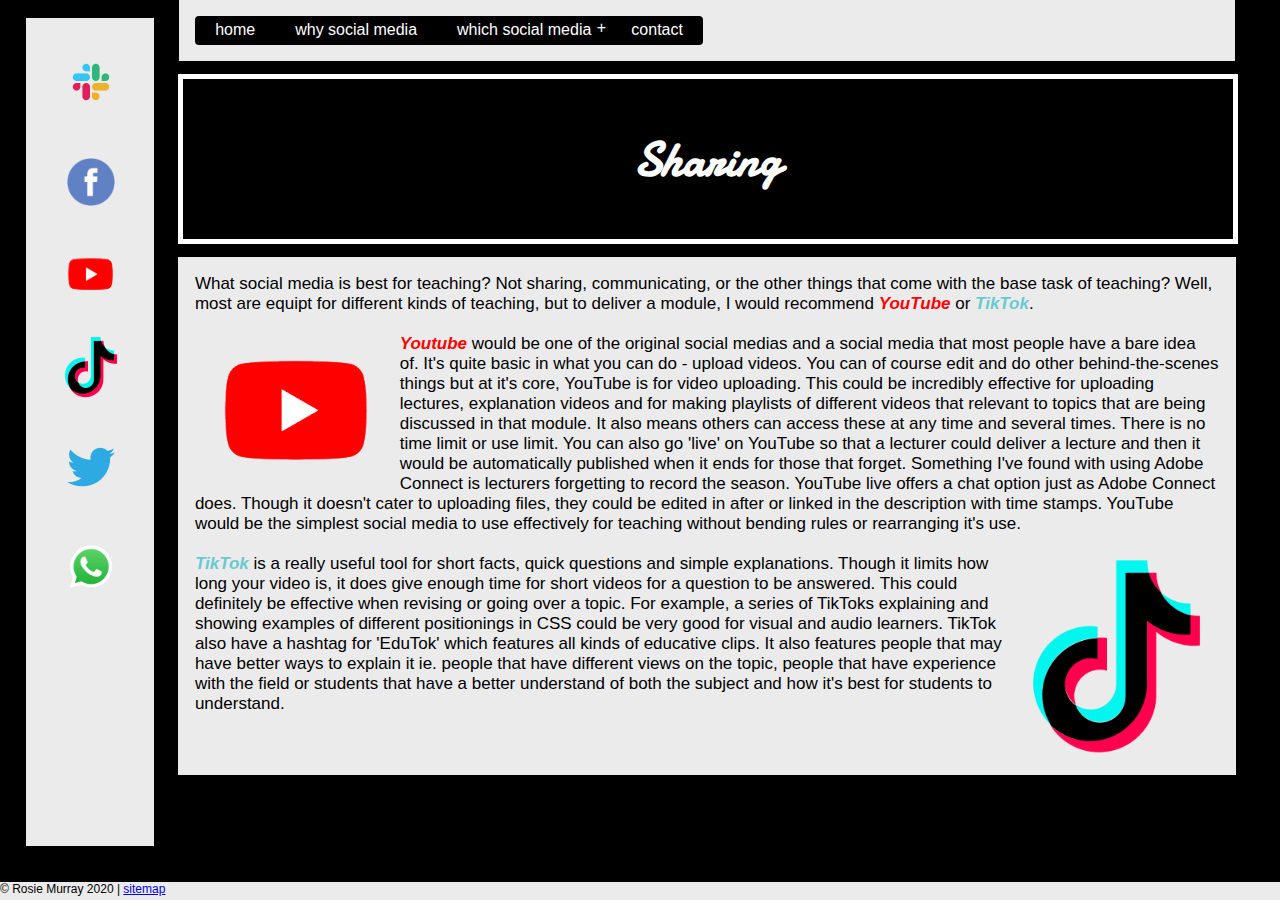
<file: teach.html>
<!doctype html>
<html lang="en">
<head>
<title>Social Media</title>
<meta charset="UTF-8">
<link href="https://fonts.googleapis.com/css2?family=Damion&display=swap" rel="stylesheet">
<link rel="stylesheet" type="text/css" href="css/style.css">
</head>
<body>
<!-- nav -->
  <nav class="main-header">
    <ul class="main-nav">
    <li><a href="index.html">home</a></li>
      <li><a href="why.html">why social media</a></li>
      <li class="dropdown">
		  <a href="which.html">which social media</a>
			<ul class="drop-nav">
		  		
				<li class="flyout">
					<a href="communicate.html">Communicate</a>
					<ul class="flyout-nav">
						<li><a href="whatsapp.html">WhatsApp</a></li>
						<li><a href="twitter.html">Twitter</a></li>
					</ul>
				</li>
				
				<li class="flyout">
					<a href="share.html">Share</a>
					<ul class="flyout-nav">
						<li><a href="slack.html">Slack</a></li>
						<li><a href="facebook.html">Facebook</a></li>
					</ul>
				</li>
				
				<li class="flyout">
					<a href="teach.html">Teach</a>
					<ul class="flyout-nav">
						<li><a href="youtube.html">YouTube</a></li>
						<li><a href="tiktok.html">TikTok</a></li>
					</ul>
				</li>
				
		  	</ul>
		</li>
      <li><a href="contact.html">contact</a></li>
    </ul>
  </nav> 
	<!-- nav ends -->
	<!-- sidebar with icons starts -->
  <div class="sbar">
  	<img src="images/slack.png" class="icon i1" alt="slack">
	<img src="images/facebook.png" class="icon i2" alt="facebook">
	<img src="images/youtube.png" class="icon i3" alt="youtube">
	<img src="images/tiktok.png" class="icon i4" alt="tiktok">
	<img src="images/twitter.png" class="icon i5" alt="twitter">
	<img src="images/whatsapp.png" class="icon i6" alt="whatsapp">
  </div>
	<!-- sidebar with icons ends -->
	<header>
		<h1>Sharing</h1>
	</header>
	<!-- content -->
	<div class="content">
		 What social media is best for teaching? Not sharing, communicating, or the other things that come with the base task of teaching? Well, most are equipt for different kinds of teaching, but to deliver a module, I would recommend <span class="ytube">YouTube</span> or <span class="tt">TikTok</span>.<br><br>
		<img src="images/youtube.png" alt="youtube logo" id="cytube">
		<span class="ytube">Youtube</span> would be one of the original social medias and a social media that most people have a bare idea of. It's quite basic in what you can do - upload videos. You can of course edit and do other behind-the-scenes things but at it's  core, YouTube is for video uploading. This could be incredibly effective for uploading lectures, explanation videos and for making playlists of different videos that relevant to topics that are being discussed in that module. It also means others can access these at any time and several times. There is no time limit or use limit. You can also go 'live' on YouTube so that a lecturer could deliver a lecture and then it would be automatically published when it ends for those that forget. Something I've found with using Adobe Connect is lecturers forgetting to record the season. YouTube live offers a chat option just as Adobe Connect does. Though it doesn't cater to uploading files, they could be edited in after or linked in the description with time stamps. YouTube would be the simplest social media to use effectively for teaching without bending rules or rearranging it's use.<br><br>
		<img src="images/tiktok.png" id="ctt" alt="tiktok logo">
		<span class="tt">TikTok</span> is a really useful tool for short facts, quick questions and simple explanations. Though it limits how long your video is, it does give enough time for short videos for a question to be answered. This could definitely be effective when revising or going over a topic. For example, a series of TikToks explaining and showing examples of different positionings in CSS could be very good for visual and audio learners. TikTok also have a hashtag for 'EduTok' which features all kinds of educative clips. It also features people that may have better ways to explain it ie. people that have different views on the topic, people that have experience with the field or students that have a better understand of both the subject and how it's best for students to understand.
	</div>
	<!-- content ends -->
	<!-- footer with sitemap starts -->
	<footer>
		&copy; Rosie Murray 2020 | <a href="sitemap.html">sitemap</a>
	</footer>
	<!-- footer with sitemap ends -->
</body>
</html>
</file>
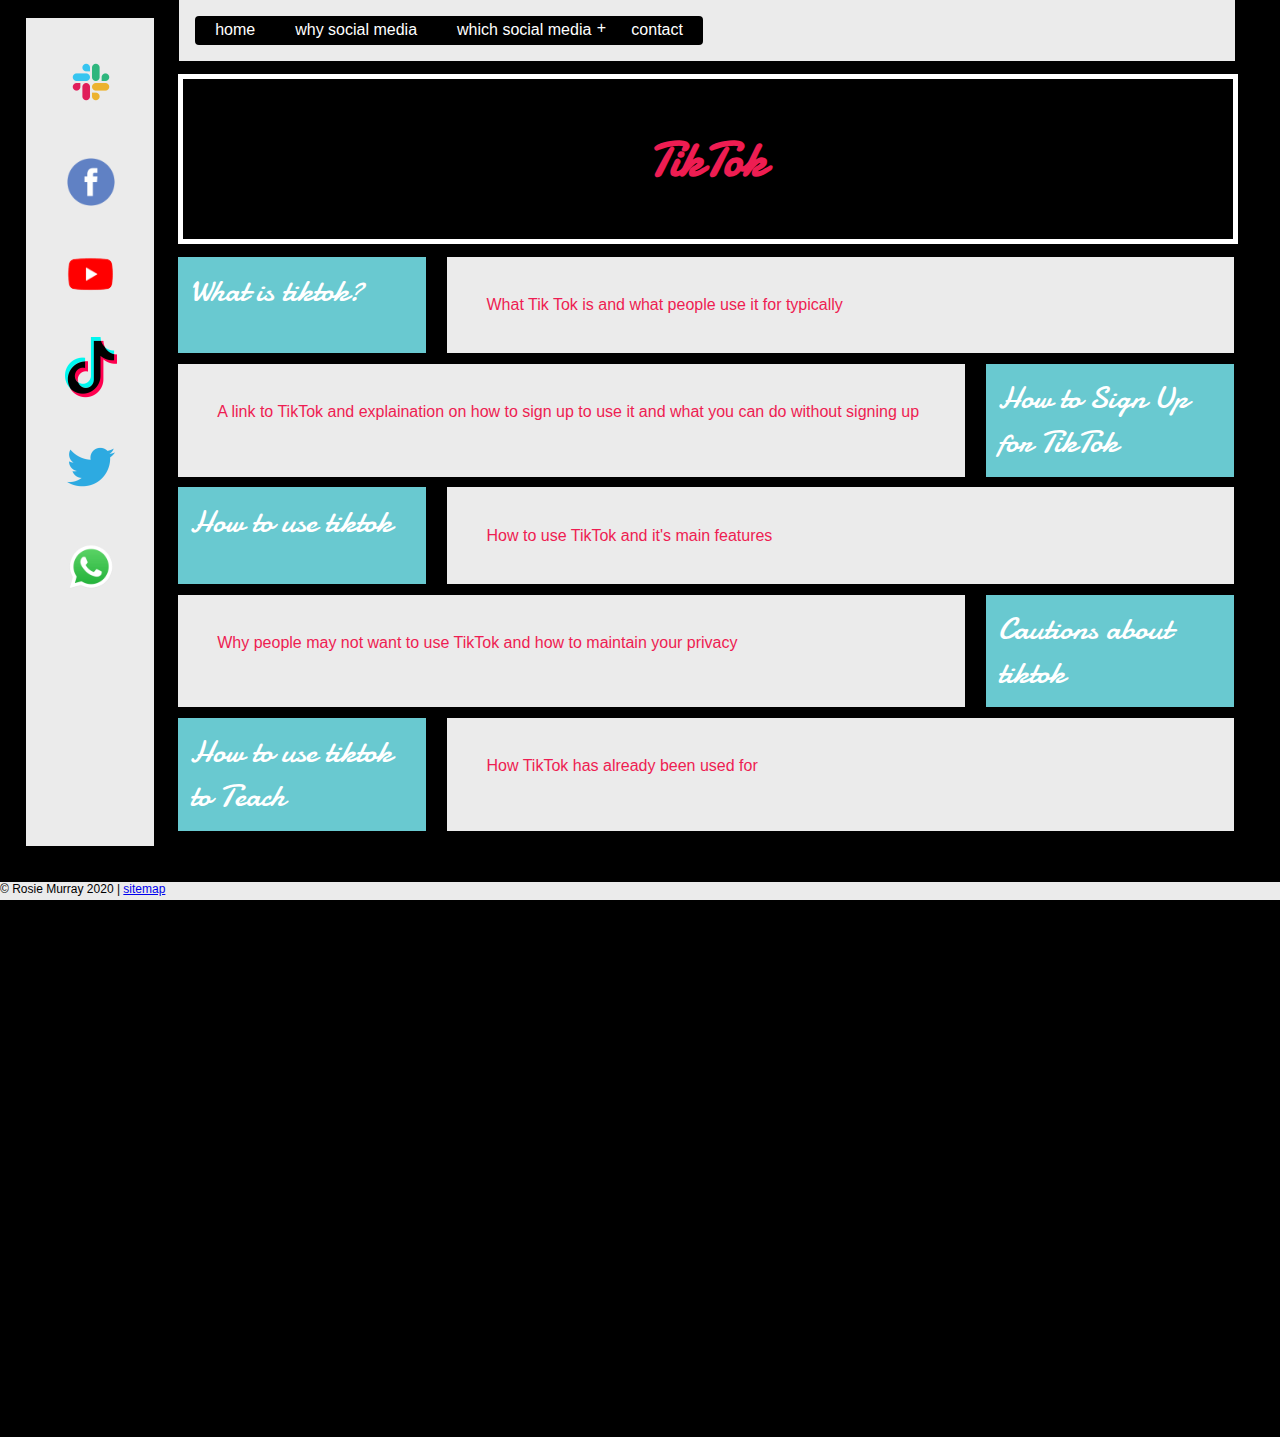
<file: tiktok.html>
<!doctype html>
<html lang="en">
<head>
<title>Social Media</title>
<meta charset="UTF-8">
<link href="https://fonts.googleapis.com/css2?family=Damion&display=swap" rel="stylesheet">
<link rel="stylesheet" type="text/css" href="css/style.css">
</head>
<body>
<!-- nav -->
  <nav class="main-header">
    <ul class="main-nav">
      <li><a href="index.html">home</a></li>
      <li><a href="why.html">why social media</a></li>
      <li class="dropdown">
		  <a href="which.html">which social media</a>
			<ul class="drop-nav">
		  		
				<li class="flyout">
					<a href="communicate.html">Communicate</a>
					<ul class="flyout-nav">
						<li><a href="whatsapp.html">WhatsApp</a></li>
						<li><a href="twitter.html">Twitter</a></li>
					</ul>
				</li>
				
				<li class="flyout">
					<a href="share.html">Share</a>
					<ul class="flyout-nav">
						<li><a href="slack.html">Slack</a></li>
						<li><a href="facebook.html">Facebook</a></li>
					</ul>
				</li>
				
				<li class="flyout">
					<a href="teach.html">Teach</a>
					<ul class="flyout-nav">
						<li><a href="youtube.html">YouTube</a></li>
						<li><a href="tiktok.html">TikTok</a></li>
					</ul>
				</li>
				
		  	</ul>
		</li>
      <li><a href="contact.html">contact</a></li>
    </ul>
  </nav> 
	
	<!-- nav end -->
	<!-- sidebar with icons start -->
  <div class="sbar">
  	<img src="images/slack.png" class="icon i1" alt="slack">
	<img src="images/facebook.png" class="icon i2" alt="facebook">
	<img src="images/youtube.png" class="icon i3" alt="youtube">
	<img src="images/tiktok.png" class="icon i4" alt="tiktok">
	<img src="images/twitter.png" class="icon i5" alt="twitter">
	<img src="images/whatsapp.png" class="icon i6" alt="whatsapp">
  </div>
	<!-- sidebar with icons end -->
	
	 <header>
	 	<h1 id="tktk">TikTok</h1>
	 </header>
	<!-- css grid -->
	<div class="container">
		<div class="title1 tiktok">
			What is tiktok?
		</div>
		<div class="words1 tiktok2">
			What Tik Tok is and what people use it for typically
		</div>
		
		<div class="title2 tiktok">
			How to Sign Up for TikTok
		</div>
		<div class="words2 tiktok2">
			A link to TikTok and explaination on how to sign up to use it and what you can do without signing up
		</div>
		<div class="title3 tiktok">
			How to use tiktok
		</div>
		<div class="words3 tiktok2">
			How to use TikTok and it's main features
		</div>
		<div class="title4 tiktok">
			Cautions about tiktok
		</div>
		<div class="words4 tiktok2">
			Why people may not want to use TikTok and how to maintain your privacy
		</div>
		<div class="title5 tiktok">
			How to use tiktok to Teach
		</div>
		<div class="words5 tiktok2">
			How TikTok has already been used for 
		</div> 
	</div>
	<!-- css grid ends -->
		<div class="embeded">
			<iframe width="850" height="478" src="https://www.youtube.com/embed/5jWNpLvdocU" frameborder="0" allow="accelerometer; autoplay; encrypted-media; gyroscope; picture-in-picture" allowfullscreen></iframe>
	</div>
	
	<!-- footer with sitemap -->
	<footer>
		&copy; Rosie Murray 2020 | <a href="sitemap.html">sitemap</a>
	</footer>
	<!-- footer with sitemap ends -->
	</body>
 </html>
</file>
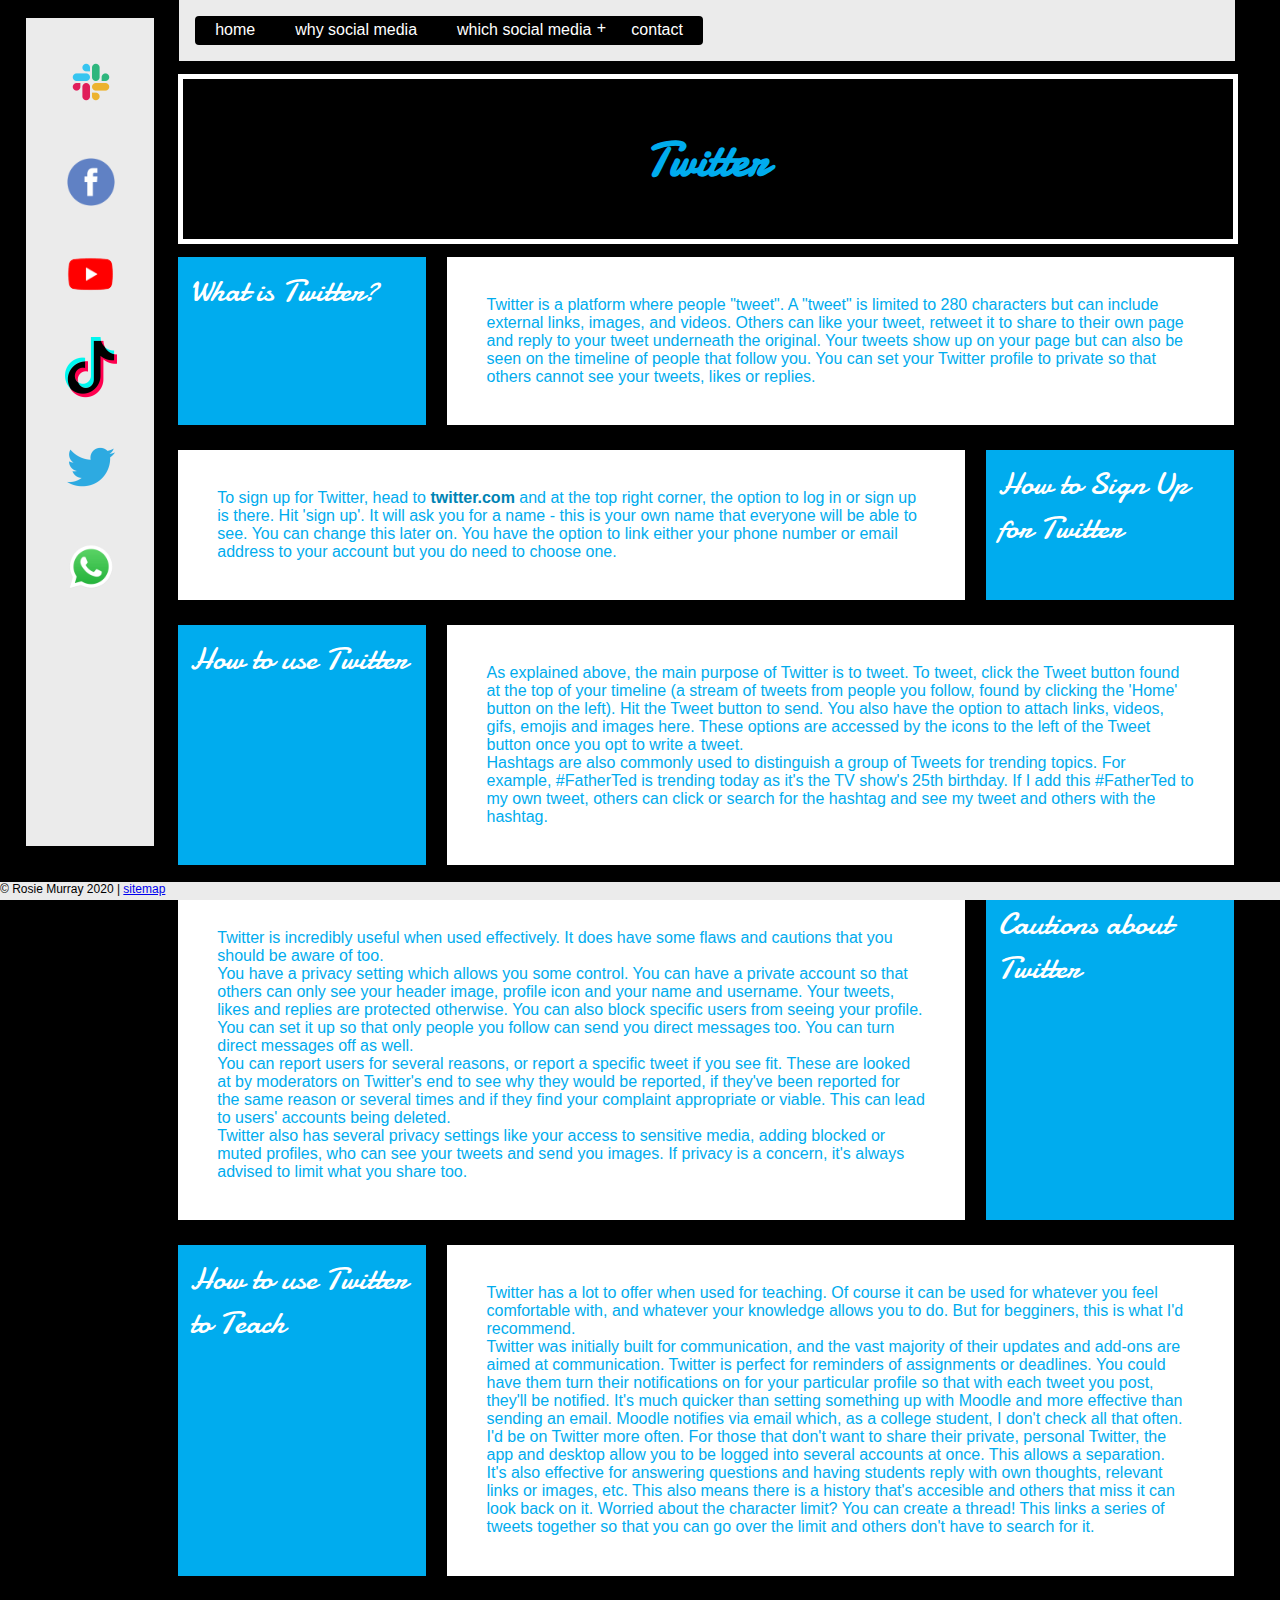
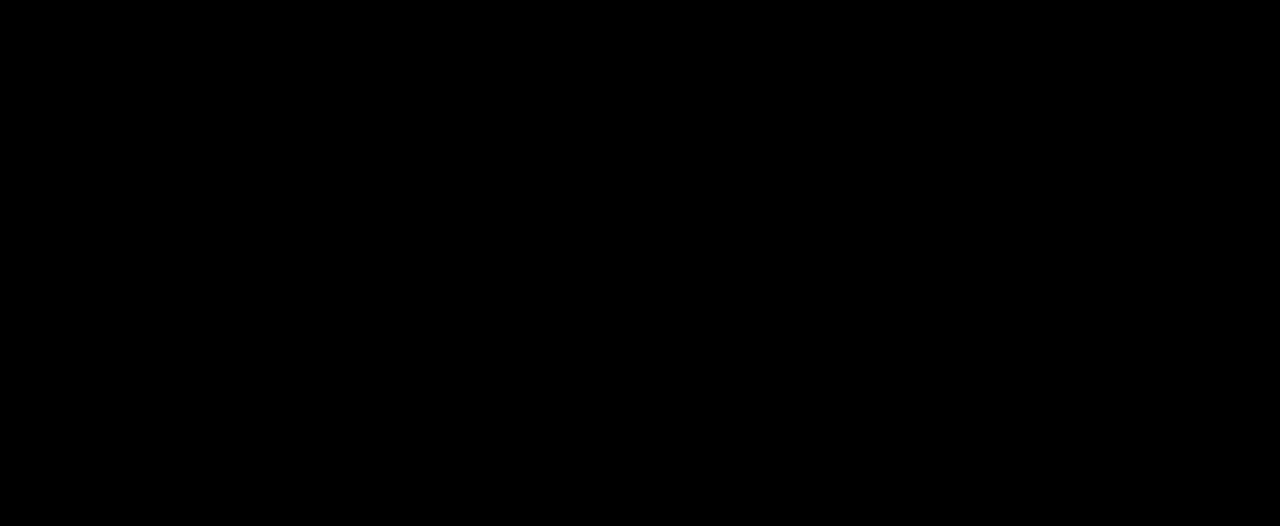
<file: twitter.html>
<!doctype html>
<html lang="en">
<head>
<title>Social Media</title>
<meta charset="UTF-8">
<link href="https://fonts.googleapis.com/css2?family=Damion&display=swap" rel="stylesheet">
<link rel="stylesheet" type="text/css" href="css/style.css">
</head>
<body>
<!-- nav -->
  <nav class="main-header">
    <ul class="main-nav">
      <li><a href="index.html">home</a></li>
      <li><a href="why.html">why social media</a></li>
      <li class="dropdown">
		  <a href="which.html">which social media</a>
			<ul class="drop-nav">
		  		
				<li class="flyout">
					<a href="communicate.html">Communicate</a>
					<ul class="flyout-nav">
						<li><a href="whatsapp.html">WhatsApp</a></li>
						<li><a href="twitter.html">Twitter</a></li>
					</ul>
				</li>
				
				<li class="flyout">
					<a href="share.html">Share</a>
					<ul class="flyout-nav">
						<li><a href="slack.html">Slack</a></li>
						<li><a href="facebook.html">Facebook</a></li>
					</ul>
				</li>
				
				<li class="flyout">
					<a href="teach.html">Teach</a>
					<ul class="flyout-nav">
						<li><a href="youtube.html">YouTube</a></li>
						<li><a href="tiktok.html">TikTok</a></li>
					</ul>
				</li>
				
		  	</ul>
		</li>
      <li><a href="contact.html">contact</a></li>
    </ul>
  </nav> 
	<!-- nav ends -->
	<!-- sidebar with icons starts -->
  <div class="sbar">
  	<img src="images/slack.png" class="icon i1" alt="slack">
	<img src="images/facebook.png" class="icon i2" alt="facebook">
	<img src="images/youtube.png" class="icon i3" alt="youtube">
	<img src="images/tiktok.png" class="icon i4" alt="tiktok">
	<img src="images/twitter.png" class="icon i5" alt="twitter">
	<img src="images/whatsapp.png" class="icon i6" alt="whatsapp">
  </div>
	<!-- sidebar with icons ends -->
	
	 <header>
	 	<h1 id="tweet">Twitter</h1>
	 </header>
	<!-- CSS Grid starts -->
	<div class="container">
		<div class="title1 twitter">
			What is Twitter?
		</div>
		<div class="words1 twitter2">
			Twitter is a platform where people "tweet". A "tweet" is limited to 280 characters but can include external links, images, and videos. Others can like your tweet, retweet it to share to their own page and reply to your tweet underneath the original. Your tweets show up on your page but can also be seen on the timeline of people that follow you. You can set your Twitter profile to private so that others cannot see your tweets, likes or replies.
		</div>
		
		<div class="title2 twitter">
			How to Sign Up for Twitter
		</div>
		<div class="words2 twitter2">
			To sign up for Twitter, head to <a href="https://twitter.com/home">twitter.com</a> and at the top right corner, the option to log in or sign up is there. Hit 'sign up'. It will ask you for a name - this is your own name that everyone will be able to see. You can change this later on. You have the option to link either your phone number or email address to your account but you do need to choose one. 
		</div>
		<div class="title3 twitter">
			How to use Twitter
		</div>
		<div class="words3 twitter2">
			As explained above, the main purpose of Twitter is to tweet. To tweet, click the Tweet button found at the top of your timeline (a stream of tweets from people you follow, found by clicking the 'Home' button on the left). Hit the Tweet button to send. You also have the option to attach links, videos, gifs, emojis and images here. These options are accessed by the icons to the left of the Tweet button once you opt to write a tweet. <br>
			Hashtags are also commonly used to distinguish a group of Tweets for trending topics. For example, &#35;FatherTed is trending today as it's the TV show's 25th birthday. If I add this &#35;FatherTed to my own tweet, others can click or search for the hashtag and see my tweet and others with the hashtag.
		</div>
		<div class="title4 twitter">
			Cautions about Twitter
		</div>
		<div class="words4 twitter2">
			Twitter is incredibly useful when used effectively. It does have some flaws and cautions that you should be aware of too. <br>
			You have a privacy setting which allows you some control. You can have a private account so that others can only see your header image, profile icon and your name and username. Your tweets, likes and replies are protected otherwise. You can also block specific users from seeing your profile.<br>
			You can set it up so that only people you follow can send you direct messages too. You can turn direct messages off as well.<br>
			You can report users for several reasons, or report a specific tweet if you see fit. These are looked at by moderators on Twitter's end to see why they would be reported, if they've been reported for the same reason or several times and if they find your complaint appropriate or viable. This can lead to users' accounts being deleted.<br>
			Twitter also has several privacy settings like your access to sensitive media, adding blocked or muted profiles, who can see your tweets and send you images. If privacy is a concern, it's always advised to limit what you share too. 
		</div> 
		<div class="title5 twitter">
			How to use Twitter to Teach
		</div>
		<div class="words5 twitter2">
			Twitter has a lot to offer when used for teaching. Of course it can be used for whatever you feel comfortable with, and whatever your knowledge allows you to do. But for begginers, this is what I'd recommend.<br>
			Twitter was initially built for communication, and the vast majority of their updates and add-ons are aimed at communication. Twitter is perfect for reminders of assignments or deadlines. You could have them turn their notifications on for your particular profile so that with each tweet you post, they'll be notified. It's much quicker than setting something up with Moodle and more effective than sending an email. Moodle notifies via email which, as a college student, I don't check all that often. I'd be on Twitter more often. For those that don't want to share their private, personal Twitter, the app and desktop allow you to be logged into several accounts at once. This allows a separation.<br>
			It's also effective for answering questions and having students reply with own thoughts, relevant links or images, etc. This also means there is a history that's accesible and others that miss it can look back on it. Worried about the character limit? You can create a thread! This links a series of tweets together so that you can go over the limit and others don't have to search for it.
		</div> 
	</div>
	<!-- css grid ends -->
		<div class="embeded">
			<iframe width="850" height="478" src="https://www.youtube.com/embed/5jWNpLvdocU" frameborder="0" allow="accelerometer; autoplay; encrypted-media; gyroscope; picture-in-picture" allowfullscreen></iframe>
	</div>
	<!-- footer with sitemap starts -->
	<footer>
		&copy; Rosie Murray 2020 | <a href="sitemap.html">sitemap</a>
	</footer>
	<!-- footer with sitemap ends -->
	</body>
 </html>
</file>
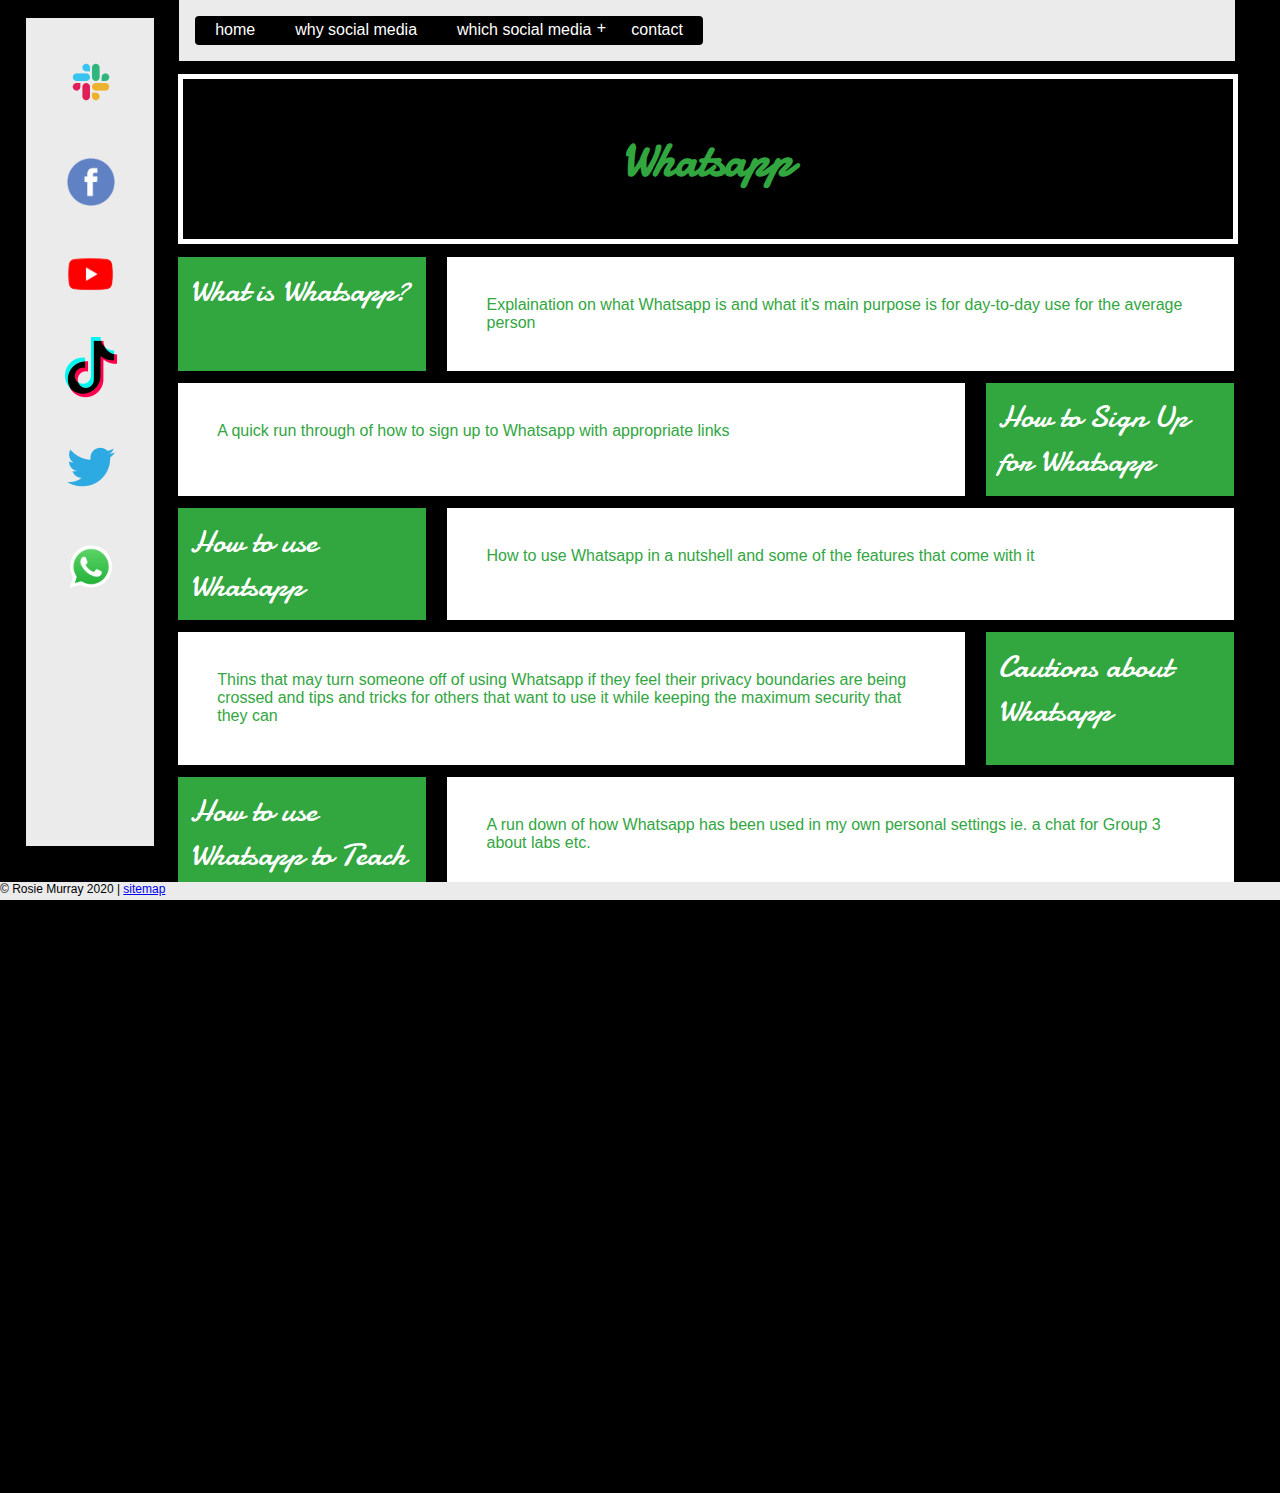
<file: whatsapp.html>
<!doctype html>
<html lang="en">
<head>
<title>Social Media</title>
<meta charset="UTF-8">
<link href="https://fonts.googleapis.com/css2?family=Damion&display=swap" rel="stylesheet">
<link rel="stylesheet" type="text/css" href="css/style.css">
</head>
<body>
<!-- nav -->
  <nav class="main-header">
    <ul class="main-nav">
      <li><a href="index.html">home</a></li>
      <li><a href="why.html">why social media</a></li>
      <li class="dropdown">
		  <a href="which.html">which social media</a>
			<ul class="drop-nav">
		  		
				<li class="flyout">
					<a href="communicate.html">Communicate</a>
					<ul class="flyout-nav">
						<li><a href="whatsapp.html">WhatsApp</a></li>
						<li><a href="twitter.html">Twitter</a></li>
					</ul>
				</li>
				
				<li class="flyout">
					<a href="share.html">Share</a>
					<ul class="flyout-nav">
						<li><a href="slack.html">Slack</a></li>
						<li><a href="facebook.html">Facebook</a></li>
					</ul>
				</li>
				
				<li class="flyout">
					<a href="teach.html">Teach</a>
					<ul class="flyout-nav">
						<li><a href="youtube.html">YouTube</a></li>
						<li><a href="tiktok.html">TikTok</a></li>
					</ul>
				</li>
				
		  	</ul>
		</li>
      <li><a href="contact.html">contact</a></li>
    </ul>
  </nav> 
	<!-- nav ends -->
	<!-- sidebar with icons start -->
  <div class="sbar">
  	<img src="images/slack.png" class="icon i1" alt="slack">
	<img src="images/facebook.png" class="icon i2" alt="facebook">
	<img src="images/youtube.png" class="icon i3" alt="youtube">
	<img src="images/tiktok.png" class="icon i4" alt="tiktok">
	<img src="images/twitter.png" class="icon i5" alt="twitter">
	<img src="images/whatsapp.png" class="icon i6" alt="whatsapp">
  </div>
	<!-- sidebar with icons ends -->
	
	 <header>
	 	<h1 id="whats">Whatsapp</h1>
	 </header>
	<!-- CSS Grid starts -->
	<div class="container">
		<div class="title1 whatsapp">
			What is Whatsapp?
		</div>
		<div class="words1 whatsapp2">
			Explaination on what Whatsapp is and what it's main purpose is for day-to-day use for the average person
		</div>
		
		<div class="title2 whatsapp">
			How to Sign Up for Whatsapp
		</div>
		<div class="words2 whatsapp2">
			A quick run through of how to sign up to Whatsapp with appropriate links 
		</div>
		<div class="title3 whatsapp">
			How to use Whatsapp
		</div>
		<div class="words3 whatsapp2">
			How to use Whatsapp in a nutshell and some of the features that come with it
		</div>
		<div class="title4 whatsapp">
			Cautions about Whatsapp
		</div>
		<div class="words4 whatsapp2">
			Thins that may turn someone off of using Whatsapp if they feel their privacy boundaries are being crossed and tips and tricks for others that want to use it while keeping the maximum security that they can
		</div> 
		<div class="title5 whatsapp">
			How to use Whatsapp to Teach
		</div>
		<div class="words5 whatsapp2">
			A run down of how Whatsapp has been used in my own personal settings ie. a chat for Group 3 about labs etc. 
		</div> 
	</div>
	<!-- css grid ends -->
		<div class="embeded">
			<iframe width="850" height="478" src="https://www.youtube.com/embed/5jWNpLvdocU" frameborder="0" allow="accelerometer; autoplay; encrypted-media; gyroscope; picture-in-picture" allowfullscreen></iframe>
	</div>
	<!-- footer with sitemap starts -->
	<footer>
		&copy; Rosie Murray 2020 | <a href="sitemap.html">sitemap</a>
	</footer>
	<!-- footer with sitemap ends -->
	</body>
 </html>
</file>
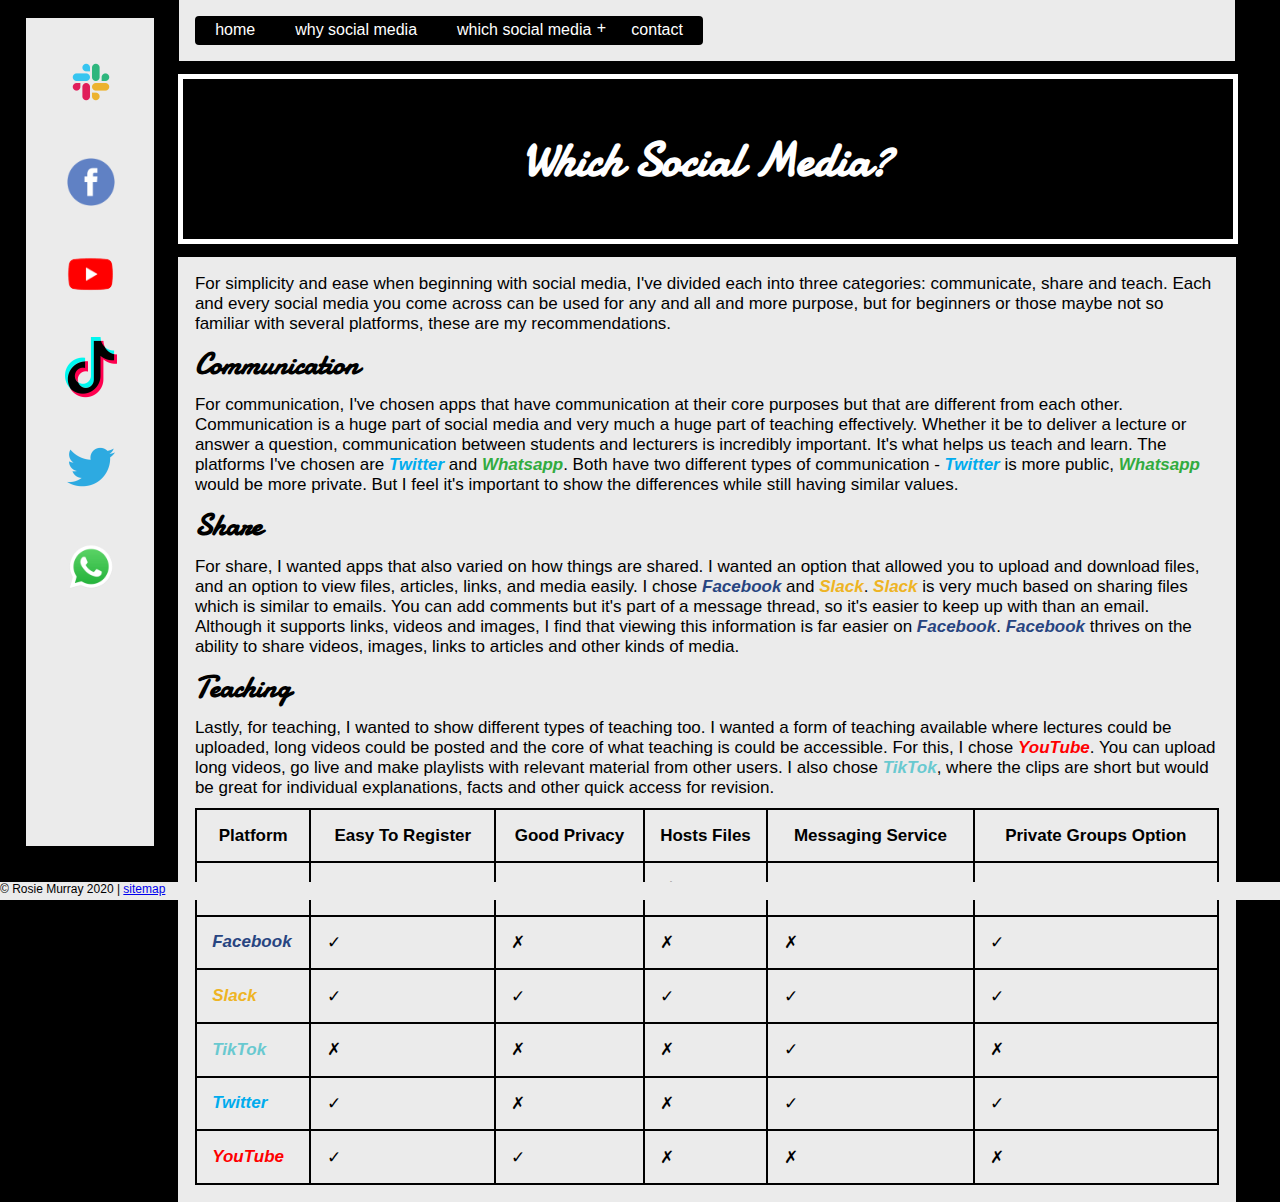
<file: which.html>
<!doctype html>
<html lang="en">
<head>
<title>Social Media</title>
<meta charset="UTF-8">
<link href="https://fonts.googleapis.com/css2?family=Damion&display=swap" rel="stylesheet">
<link rel="stylesheet" type="text/css" href="css/style.css">
</head>
<body>
<!-- nav -->
  <nav class="main-header">
    <ul class="main-nav">
    <li><a href="index.html">home</a></li>
      <li><a href="why.html">why social media</a></li>
      <li class="dropdown">
		  <a href="which.html">which social media</a>
			<ul class="drop-nav">
		  		
				<li class="flyout">
					<a href="communicate.html">Communicate</a>
					<ul class="flyout-nav">
						<li><a href="whatsapp.html">WhatsApp</a></li>
						<li><a href="twitter.html">Twitter</a></li>
					</ul>
				</li>
				
				<li class="flyout">
					<a href="share.html">Share</a>
					<ul class="flyout-nav">
						<li><a href="slack.html">Slack</a></li>
						<li><a href="facebook.html">Facebook</a></li>
					</ul>
				</li>
				
				<li class="flyout">
					<a href="teach.html">Teach</a>
					<ul class="flyout-nav">
						<li><a href="youtube.html">YouTube</a></li>
						<li><a href="tiktok.html">TikTok</a></li>
					</ul>
				</li>
				
		  	</ul>
		</li>
      <li><a href="contact.html">contact</a></li>
    </ul>
  </nav> 
	<!-- nav ends -->
	<!-- sidebar with icons starts -->
  <div class="sbar">
  	<img src="images/slack.png" class="icon i1" alt="slack">
	<img src="images/facebook.png" class="icon i2" alt="facebook">
	<img src="images/youtube.png" class="icon i3" alt="youtube">
	<img src="images/tiktok.png" class="icon i4" alt="tiktok">
	<img src="images/twitter.png" class="icon i5" alt="twitter">
	<img src="images/whatsapp.png" class="icon i6" alt="whatsapp">
  </div>
	<!-- sidebar with icons ends -->
	<header>
		<h1>Which Social Media?</h1>
	</header>
	<!-- content starts -->
	<div class="content">
		For simplicity and ease when beginning with social media, I've divided each into three categories: communicate, share and teach. Each and every social media you come across can be used for any and all and more purpose, but for beginners or those maybe not so familiar with several platforms, these are my recommendations.<br>
		<h3>Communication</h3>
		For communication, I've chosen apps that have communication at their core purposes but that are different from each other. Communication is a huge part of social media and very much a huge part of teaching effectively. Whether it be to deliver a lecture or answer a question, communication between students and lecturers is incredibly important. It's what helps us teach and learn. The platforms I've chosen are <span class="ttr">Twitter</span> and <span class="wapp">Whatsapp</span>. Both have two different types of communication - <span class="ttr">Twitter</span> is more public, <span class="wapp">Whatsapp</span> would be more private. But I feel it's important to show the differences while still having similar values.<br>
		  <h3>Share</h3>
		For share, I wanted apps that also varied on how things are shared. I wanted an option that allowed you to upload and download files, and an option to view files, articles, links, and media easily. I chose <span class="fb">Facebook</span> and <span class="slk">Slack</span>. <span class="slk">Slack</span> is very much based on sharing files which is similar to emails. You can add comments but it's part of a message thread, so it's easier to keep up with than an email. Although it supports links, videos and images, I find that viewing this information is far easier on <span class="fb">Facebook</span>. <span class="fb">Facebook</span> thrives on the ability to share videos, images, links to articles and other kinds of media.<br>
		<h3>Teaching</h3>
		Lastly, for teaching, I wanted to show different types of teaching too. I wanted a form of teaching available where lectures could be uploaded, long videos could be posted and the core of what teaching is could be accessible. For this, I chose <span class="ytube">YouTube</span>. You can upload long videos, go live and make playlists with relevant material from other users. I also chose <span class="tt">TikTok</span>, where the clips are short but would be great for individual explanations, facts and other quick access for revision.<br>
		<!-- content ends -->
		<!-- table starts -->
		<table>
			<tr>
				<th>Platform</th>
				<th>Easy To Register</th>
				<th>Good Privacy</th>
				<th>Hosts Files</th>
				<th>Messaging Service</th>
				<th>Private Groups Option</th>
			</tr>
			<tr>
				<td class="wapp">WhatsApp</td>
				<td>&#10003;</td> <!-- check mark -->
				<td>&#10003;</td>
				<td>&#10007;</td>
				<td>&#10003;</td> <!-- cross mark -->
				<td>&#10003;</td>
			</tr>
			<tr>
				<td class="fb">Facebook</td>
				<td>&#10003;</td> 
				<td>&#10007;</td>
				<td>&#10007;</td>
				<td>&#10007;</td> 
				<td>&#10003;</td>
			</tr>
			<tr>
				<td class="slk">Slack</td>
				<td>&#10003;</td> 
				<td>&#10003;</td>
				<td>&#10003;</td>
				<td>&#10003;</td> 
				<td>&#10003;</td>
			</tr>
			<tr>
				<td class="tt">TikTok</td>
				<td>&#10007;</td> 
				<td>&#10007;</td>
				<td>&#10007;</td>
				<td>&#10003;</td> 
				<td>&#10007;</td>
			</tr>
			<tr>
				<td class="ttr">Twitter</td>
				<td>&#10003;</td> <!-- check mark -->
				<td>&#10007;</td> <!-- x mark -->
				<td>&#10007;</td>
				<td>&#10003;</td> 
				<td>&#10003;</td>
			</tr>
			<tr>
				<td class="ytube">YouTube</td>
				<td>&#10003;</td> 
				<td>&#10003;</td>
				<td>&#10007;</td>
				<td>&#10007;</td> 
				<td>&#10007;</td>
			</tr>
		</table>
		<!-- table ends -->
	</div>
	<!-- footer with sitemap starts -->
	<footer>
		&copy; Rosie Murray 2020 | <a href="sitemap.html">sitemap</a>
	</footer>
	<!-- footer with sitemap ends -->
</body>
</html>
</file>
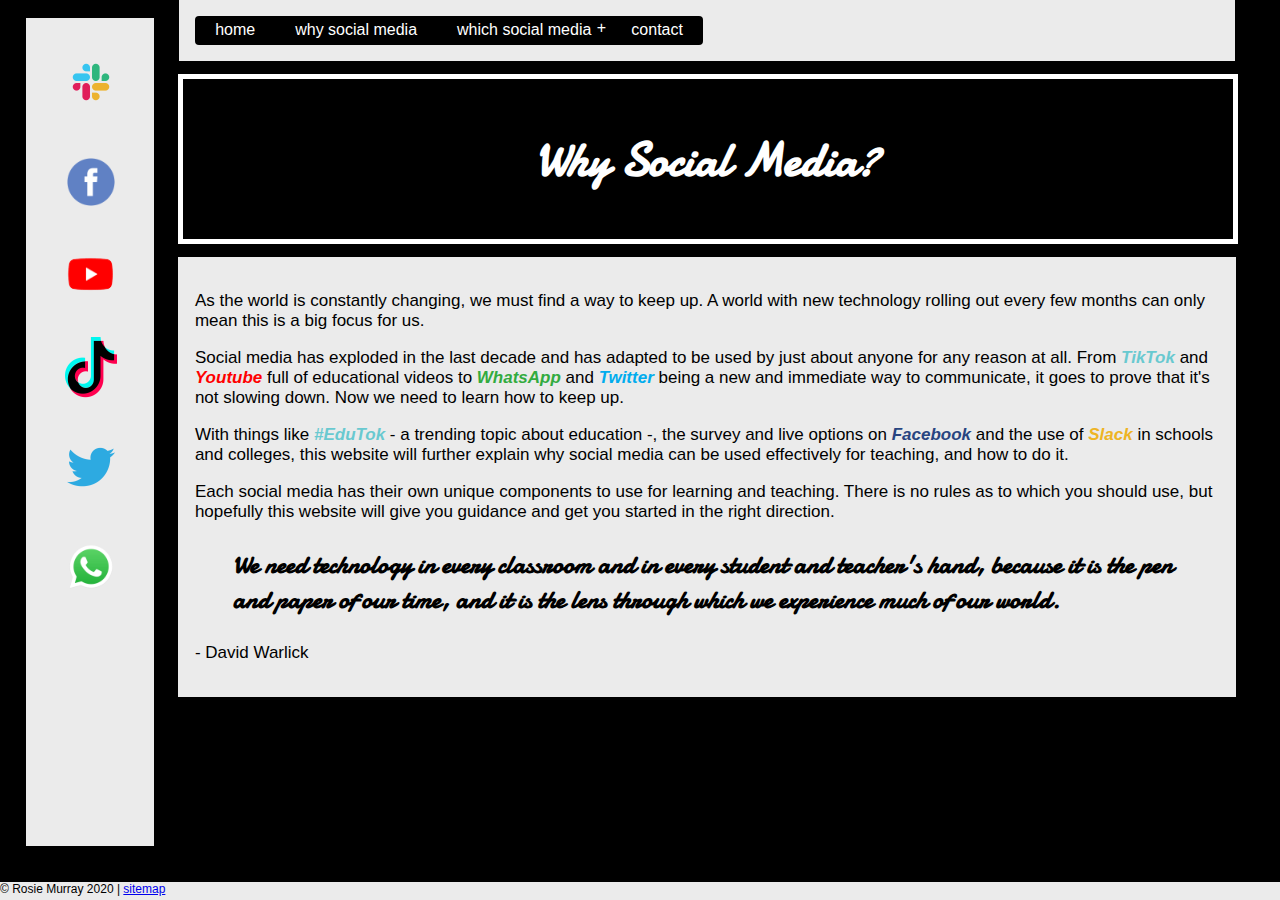
<file: why.html>
<!doctype html>
<html lang="en">
<head>
<title>Social Media</title>
<meta charset="UTF-8">
<link href="https://fonts.googleapis.com/css2?family=Damion&display=swap" rel="stylesheet">
<link rel="stylesheet" type="text/css" href="css/style.css">
</head>
<body>
<!-- nav -->
  <nav class="main-header">
    <ul class="main-nav">
    <li><a href="index.html">home</a></li>
      <li><a href="why.html">why social media</a></li>
      <li class="dropdown">
		  <a href="which.html">which social media</a>
			<ul class="drop-nav">
		  		
				<li class="flyout">
					<a href="communicate.html">Communicate</a>
					<ul class="flyout-nav">
						<li><a href="whatsapp.html">WhatsApp</a></li>
						<li><a href="twitter.html">Twitter</a></li>
					</ul>
				</li>
				
				<li class="flyout">
					<a href="share.html">Share</a>
					<ul class="flyout-nav">
						<li><a href="slack.html">Slack</a></li>
						<li><a href="facebook.html">Facebook</a></li>
					</ul>
				</li>
				
				<li class="flyout">
					<a href="teach.html">Teach</a>
					<ul class="flyout-nav">
						<li><a href="youtube.html">YouTube</a></li>
						<li><a href="tiktok.html">TikTok</a></li>
					</ul>
				</li>
				
		  	</ul>
		</li>
      <li><a href="contact.html">contact</a></li>
    </ul>
  </nav> 
	<!-- nav ends -->
	<!-- sidebar with icons starts -->
  <div class="sbar">
  	<img src="images/slack.png" class="icon i1" alt="slack">
	<img src="images/facebook.png" class="icon i2" alt="facebook">
	<img src="images/youtube.png" class="icon i3" alt="youtube">
	<img src="images/tiktok.png" class="icon i4" alt="tiktok">
	<img src="images/twitter.png" class="icon i5" alt="twitter">
	<img src="images/whatsapp.png" class="icon i6" alt="whatsapp">
  </div>
	<!-- sidebar with icons ends -->
	<header>
		<h1>Why Social Media?</h1>
	</header>
<!-- content starts -->
		<div class="content">
			<p>As the world is constantly changing, we must find a way to keep up. A world with new technology rolling out every few months can only mean this is a big focus for us.</p>
			<p>Social media has exploded in the last decade and has adapted to be used by just about anyone for any reason at all. From <span class="tt">TikTok</span> and <span class="ytube">Youtube</span> full of educational videos to <span class="wapp">WhatsApp</span> and <span class="ttr">Twitter</span> being a new and immediate way to communicate, it goes to prove that it's not slowing down. Now we need to learn how to keep up.</p>
			<p>With things like <span class="tt">&#35;EduTok</span> - a trending topic about education -, the survey and live options on <span class="fb">Facebook</span> and the use of <span class="slk">Slack</span> in schools and colleges, this website will further explain why social media can be used effectively for teaching, and how to do it.</p>
			<p>Each social media has their own unique components to use for learning and teaching. There is no rules as to which you should use, but hopefully this website will give you guidance and get you started in the right direction.</p>
			<p id="quote">We need technology in every classroom and in every student and teacher's hand, because it is the pen and paper of our time, and it is the lens through which we experience much of our world.</p>
			<p>- David Warlick</p>
		</div>
	<!-- content ends -->
	<!-- footer with sitemap starts -->
	<footer>
		&copy; Rosie Murray 2020 | <a href="sitemap.html">sitemap</a>
	</footer>
	<!-- footer with sitemap starts -->
</body>
</html>
</file>
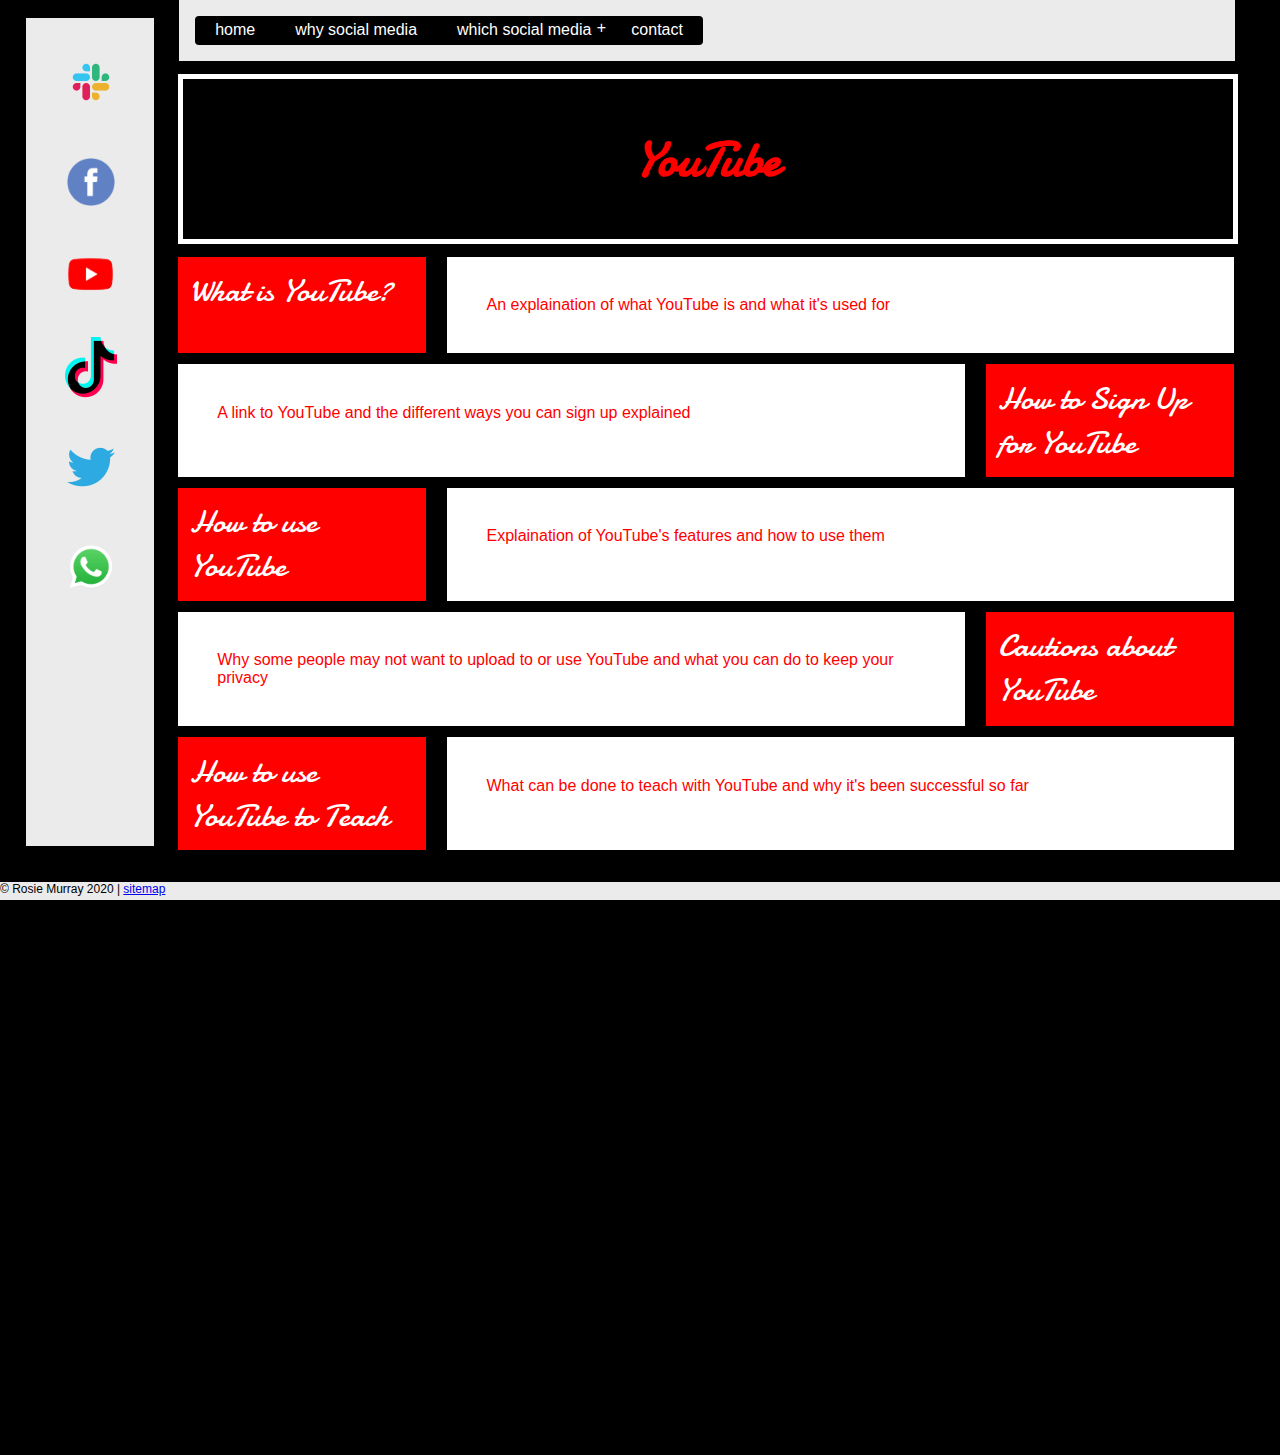
<file: youtube.html>
<!doctype html>
<html lang="en">
<head>
<title>Social Media</title>
<meta charset="UTF-8">
<link href="https://fonts.googleapis.com/css2?family=Damion&display=swap" rel="stylesheet">
<link rel="stylesheet" type="text/css" href="css/style.css">
</head>
<body>
<!-- nav -->
  <nav class="main-header">
    <ul class="main-nav">
      <li><a href="index.html">home</a></li>
      <li><a href="why.html">why social media</a></li>
      <li class="dropdown">
		  <a href="which.html">which social media</a>
			<ul class="drop-nav">
		  		
				<li class="flyout">
					<a href="communicate.html">Communicate</a>
					<ul class="flyout-nav">
						<li><a href="whatsapp.html">WhatsApp</a></li>
						<li><a href="twitter.html">Twitter</a></li>
					</ul>
				</li>
				
				<li class="flyout">
					<a href="share.html">Share</a>
					<ul class="flyout-nav">
						<li><a href="slack.html">Slack</a></li>
						<li><a href="facebook.html">Facebook</a></li>
					</ul>
				</li>
				
				<li class="flyout">
					<a href="teach.html">Teach</a>
					<ul class="flyout-nav">
						<li><a href="youtube.html">YouTube</a></li>
						<li><a href="tiktok.html">TikTok</a></li>
					</ul>
				</li>
				
		  	</ul>
		</li>
      <li><a href="contact.html">contact</a></li>
    </ul>
  </nav> 
	<!-- nav ends -->
	<!-- sidebar with icons start -->
  <div class="sbar">
  	<img src="images/slack.png" class="icon i1" alt="slack">
	<img src="images/facebook.png" class="icon i2" alt="facebook">
	<img src="images/youtube.png" class="icon i3" alt="youtube">
	<img src="images/tiktok.png" class="icon i4" alt="tiktok">
	<img src="images/twitter.png" class="icon i5" alt="twitter">
	<img src="images/whatsapp.png" class="icon i6" alt="whatsapp">
  </div>
	<!-- sidebar with icons end -->
	
	 <header>
	 	<h1 id="ytube">YouTube</h1>
	 </header>
	<!-- CSS Grid starts -->
	<div class="container">
		<div class="title1 youtube">
			What is YouTube?
		</div>
		<div class="words1 youtube2">
			An explaination of what YouTube is and what it's used for
		</div>
		
		<div class="title2 youtube">
			How to Sign Up for YouTube
		</div>
		<div class="words2 youtube2">
			A link to YouTube and the different ways you can sign up explained
		</div>
		<div class="title3 youtube">
			How to use YouTube
		</div>
		<div class="words3 youtube2">
			Explaination of YouTube's features and how to use them
		</div>
		<div class="title4 youtube">
			Cautions about YouTube
		</div>
		<div class="words4 youtube2">
			Why some people may not want to upload to or use YouTube and what you can do to keep your privacy
		</div>
		<div class="title5 youtube">
			How to use YouTube to Teach
		</div>
		<div class="words5 youtube2">
			What can be done to teach with YouTube and why it's been successful so far
		</div> 
	</div>
	<!-- css grid ends -->
		<div class="embeded">
			<iframe width="850" height="478" src="https://www.youtube.com/embed/5jWNpLvdocU" frameborder="0" allow="accelerometer; autoplay; encrypted-media; gyroscope; picture-in-picture" allowfullscreen></iframe>
	</div>
		
		<!-- footer with sitemap starts -->
	<footer>
		&copy; Rosie Murray 2020 | <a href="sitemap.html">sitemap</a>
	</footer>
		<!-- footer with sitemap ends -->
	</body>
 </html>
</file>
<file: css/style.css>
@charset "UTF-8";
/* CSS Document */

*{
	font-family: Gotham, "Helvetica Neue", Helvetica, Arial, "sans-serif";
}
body {
	height: 94%;
	margin: 0 auto;
	background: black;
}
ul {
  list-style: none;
  padding: 0;
  margin: 0; 
}

/* index page specifics start */

#quote {
	font-weight: bold;
	padding: 0 1.5em;
	font-size: 1.5em;
	font-family: 'Damion', cursive;
}

#cdm {
	width: 15%;
	border-radius: 100%;
	padding-top: 1em;
	margin-left: 40%;
	
}

/* index page specifics end */

/* content page starts */
.content {
	margin-left: 13.9%;
	margin-top:1%;
	margin-bottom: 3%;
	padding: 1em;
	width: 80%;
	background-color: #ebebeb;
	color: #000000;
	font-size: 17px;
	height: auto; /* was 57% for autoscroll */
	position: absolute;
	display: block;
	
}
.content a {
	text-decoration: none;
	color: #284581;
}

.content a:hover{
	color: #00acee;
	text-decoration: underline;
}
/* content page ends */
/* table starts */

table {
	margin-top: 1%;
	width: 100%;
}
table, th, td {
	border: black solid 2px;
	border-collapse: collapse;
}

th, td {
	padding: 1.5%;
}

/* table ends */
/* divisions start */

#cwapp {
	width: 20%;
	float: left;
	
}

#cttr {
	width: 20%;
	clear: left;
	float: right;
}

#cslk {
	width: 20%;
	float: right;
}

#cfb {
	width: 20%;
	clear: right;
	float: left;
}

#cytube {
	width: 20%;
	float: left;
}

#ctt {
	width: 20%;
	clear: left;
	float: right;
}
/* divisions end */
/* sitemap start */

.sitemap ul {
	list-style: disc;
	padding: 1em 2em;
	
}


.sitemap{
	margin-left: 13.9%;
	margin-top:1%;
	padding: 1em;
	width: 80%;
	background-color: #ebebeb;
	color: #000000;
	font-size: 17px;
	height: 57%;
	position: absolute;
	display: block;
	overflow-y: auto;
}

/* sitemap end */

/* span colours start */
.tt {
	color:#69c9d0;
	font-weight: bold;
	font-style: italic;
}

.ytube {
	color: #ff0000;
	font-weight: bold;
	font-style: italic;
}

.wapp {
	color: #32ab3f;
	font-weight: bold;
	font-style: italic;
}

.ttr {
	color: #00acee;
	font-weight: bold;
	font-style: italic;
}

.fb {
	color: #284581;
	font-weight: bold;
	font-style: italic;
}

.slk {
	color: #eeb424;
	font-weight: bold;
	font-style: italic;
}

/* span colours end */

/* header start */
header {

	margin-top: 1%;
	margin-left: 13.9%;
	height: 6em;
	padding: 1em 1em 3em 1em;
	width: 79.5%;
	text-align: center;
	background-color: #000000;
	border: solid 5px #ffffff;
}
/* header end */

/* individual social media page start */

#tweet {
	color: #00acee;
}

#whats {
	color: #32a63f;
}

#slck {
	color: #eeb424;
}

#faceb {
	color: #284581;
}

#ytube {
	color: #ff0000;
}

#tktk {
	color: #ee1d52;
}


.container {
 display: grid;
 column-gap: 2%;
 row-gap: 2%;
 margin-left: 13.9%;
 margin-top: 1%;
 height: 57%;
 grid-template-columns: repeat(4, 1fr);
 grid-template-rows: auto;
 width: 82.5%;
 grid-template-areas: "title words words words"
	 				  "words2 words2 words2 title2"
	 				  "title3 words3 words3 words3"
	 				  "words4 words4 words4 title4"
	 				  "title5 words5 words5 words5"
}

.title1 {
	grid-area: title;
	font-size: 2em;
	font-family: 'Damion', cursive;
}

.words1 {
	grid-area: words;

}

.title2 {
	grid-area: title2;
	font-size: 2em;
	font-family: 'Damion', cursive;
}

.words2 {
	grid-area: words2;
}

.words2 a {
	color: #0083b3;
	text-decoration: none;
	font-weight: bold;
}

.title3 {
	grid-area: title3;
	font-size: 2em;
	font-family: 'Damion', cursive;
}

.words3{
	grid-area: words3;
}

.title4 {
	grid-area: title4;
	font-size: 2em;
	font-family: 'Damion', cursive;
}

.words4{
	grid-area: words4;
}

.title5 {
	grid-area: title5;
	font-size: 2em;
	font-family: 'Damion', cursive;
}

.words5{
	grid-area: words5;
}


.twitter {
	background-color: #00acee;
	color: white;
	padding: 5%;
}

.twitter2{
	color: #00acee;
	background-color: white;
	padding: 5%;
}

.whatsapp {
	padding: 5%;
	background-color: #32a63f;
	color: white;
}

.whatsapp2 {
	padding: 5%;
	background-color: white;
	color: #32a63f;
}

.slack {
	padding: 5%;
	color: white;
	background-color: #eeb424;
}

.slack2 {
	padding: 5%;
	background-color: white;
	color: #eeb424;
}

.facebook {
	padding: 5%;
	background-color: #869dc3;
	color: #284581;
}

.facebook2{
	padding: 5%;
	background-color:#284581;
	color: white;
}

.youtube {
	padding: 5%;
	background: #ff0000;
	color: white;
}

.youtube2 {
	padding: 5%;
	background-color: white;
	color: #ff0000;
}

.tiktok {
	padding: 5%;
	background-color: #69c9d0;
	color: white;
}

.tiktok2{
	padding: 5%;
	color: #ee1d52;
	background-color: #ebebeb;
}

.embeded {
	margin: 8% 0 5% 23%;
}

/* individual social media page end */

h1{
	font-family: 'Damion', cursive;
	font-size: 3em;
	color: #ffffff;
}

h2 {
	font-size: 2em;
}

h3 {
	font-family: 'Damion', cursive;
	font-size: 1.75em;
	margin: 1% 0 1% 0%;
}
.resourcesh3{
	font-family: 'Damion', cursive;
	font-size: 1.75em;
	margin: 1% 0 1% 0%;
}

/* form start */

form {
	background: #ebebeb;
}

fieldset {
	padding: 1em;
	line-height: 200%;
	border: none;
}

legend {
	padding: 1% 0;
	font-weight: bolder;
	font-size: 2em;
	font-family: Segoe, "Segoe UI", "DejaVu Sans", "Trebuchet MS", Verdana, "sans-serif";
	color: #284581;
}

select {
	width: 50%;
	margin-left: 3%;
}

label {
	font-weight: bold;
}

.mfn {
	font-size: .7em;
}

input[type=text], input[type=email], input[type=tel] {
	height: 2em;
	margin-left: 3%;
	width: 15em;
	
}

#submit{
	margin: 0 0 2% 2%;
	width: 20%;
	font-size: .7em;
	font-weight: bold;
}


textarea {
	height: 15em;
	width: 100%;
}


.questions {
	background: #ebebeb;
	margin-left: 13.9%;
	margin-top:1%;
	padding: 1em;
	width: 80%;
	height: auto;
	position: absolute;
	display: block;
	
}

/* form end */

/* sidebar start */

.sbar {
	top: 2%;
	height: 92%; 
    width: 10%; 
    position: fixed; /* was absolute */ 
    left: 2%;  
    background-color: #ebebeb; 
	display:block; 
}
.icon {
	margin: 25% 0 0 16%;
	max-width: 50%;
	min-width: 25%;
	left: 10%;

}

.i1 {
	z-index: 1;
	position: relative;
}

.i2 {
	z-index: 3;
	position: relative;

}

.i3 {
	z-index: 2;
	position: relative;
}

.i4 {
	z-index: 4;
	position: relative;
}

.i5 {
	z-index:6;
	position: relative;
}

.i6 {
	z-index: 5;
	position: relative;
}
/* sidebar end */

/* footer start */

footer {
	background: #ebebeb;
	position: fixed;
	bottom: 0;
	width: 100%;
	height: 2%;
	color: #000000;
	font-size: .75em;	
}

/* footer end */

/* navigation start */
.main-header {
  
  width: 80%;
  height: 100%;
  padding: 1em;
  margin-left: 14%;
  background: #ebebeb;
}
  .main-header:after {
    content: " ";
    display: table;
    clear: both;
  }

.main-nav,
.drop-nav {
  background: black;
}
.main-nav {
  float: left;
  border-radius: 4px;
  height: 150%;
  padding-bottom: 1px;
}
  .main-nav > li {
    float: left;

  }
  .main-nav a {
    color: #fff;
    display: block;
    padding: 5px 20px;
    text-decoration: none;
  }

.main-nav a:hover {
	text-decoration: line-through;
	text-decoration-color: black;
}


.dropdown, .flyout {
	position: relative;
}

.dropdown:after  {
	content: "\002B";
	display: block;
	position: absolute;
	color: white;
	font-size: 1em;
	right: 3%;
	top: 10%;

}
.drop-nav, .flyout-nav {
	position:absolute;
	display: none;
}

.drop-nav li {
	border-bottom: 1px white;
}

.dropdown:hover > .drop-nav, .flyout:hover > .flyout-nav {
	display: block;
}

.flyout-nav {
	left: 100%;
	top: 0;
}

.flyout:hover a, .flyout-nav {
	background: black;
}

/* navigation end */
</file>
